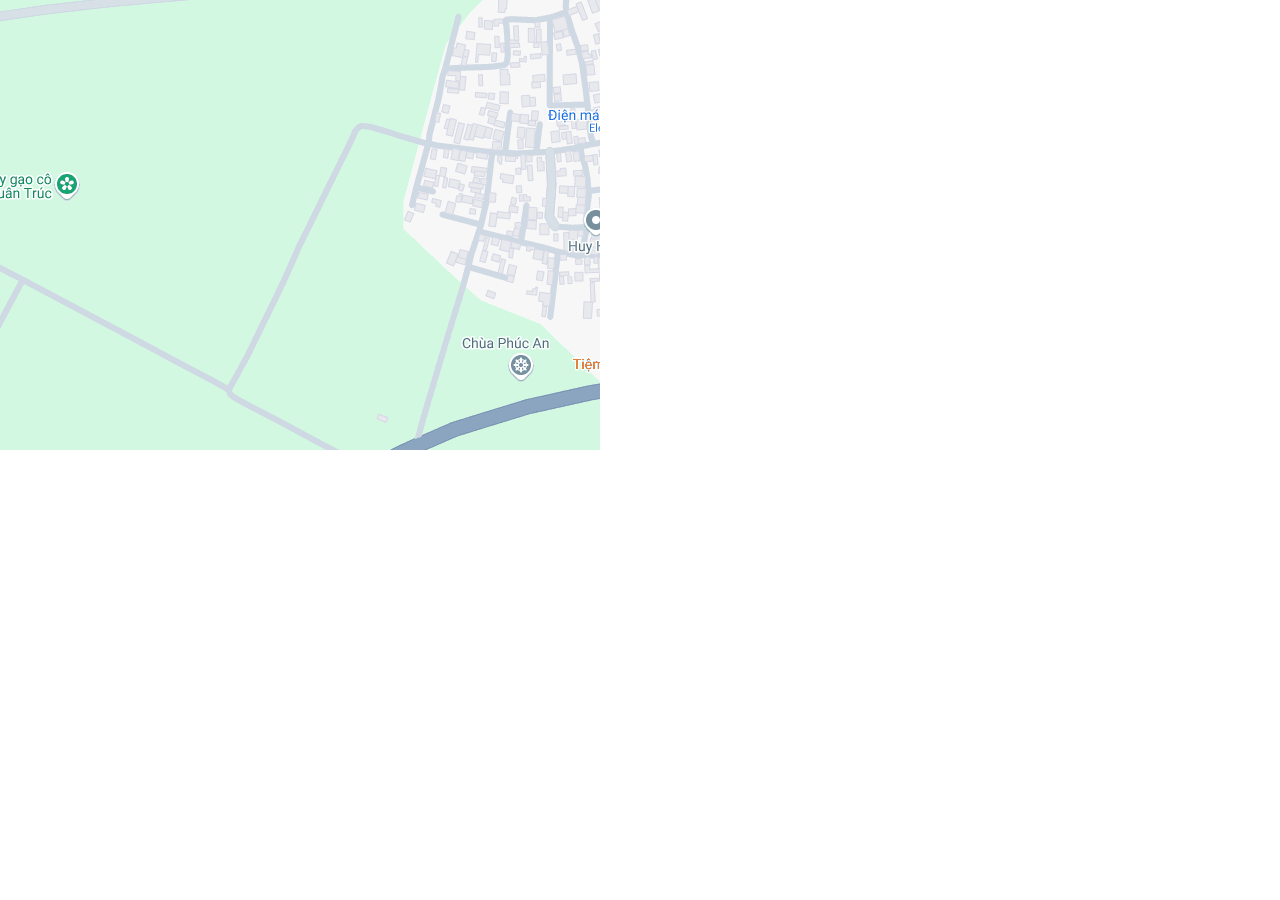
<file: index_1.html>
<!DOCTYPE html><html jstcache="0" data-scrapbook-source="https://www.google.com/maps/embed/v1/place?key=AIzaSyDRvNPGO-lAH1M4097zSlJMKwVH3IeOsYM&amp;q=20%C2%B050%2740.6%22N+106%C2%B004%2724.8%22E&amp;center=20.8446236,106.0709877&amp;zoom=17"><head><meta charset="UTF-8"><style type="text/css">.gm-inset-map{-webkit-box-sizing:border-box;border-radius:3px;border-style:solid;border-width:2px;-webkit-box-shadow:0 2px 6px rgba(0,0,0,.3);box-shadow:0 2px 6px rgba(0,0,0,.3);cursor:pointer;box-sizing:border-box;margin:0;overflow:hidden;padding:0;position:relative}.gm-inset-map:hover{border-width:4px;margin:-2px;width:46px}.gm-inset-dark{background-color:rgb(34,34,34);border-color:rgb(34,34,34)}.gm-inset-light{background-color:white;border-color:white}sentinel{}
</style>
    <style type="text/css">
      html, body, #mapDiv {
        height: 100%;
        margin: 0;
        padding: 0;
      }
    </style>
  <style>.gm-style .icon{background-image:url("");background-size:70px 210px}@media (-webkit-min-device-pixel-ratio:1.2),(min-resolution:1.2dppx),(min-resolution:116dpi){.gm-style .icon{background-image:url("");background-size:70px 210px}}.gm-style .experiment-icon{background-image:url("");background-size:109px 276px}@media (-webkit-min-device-pixel-ratio:1.2),(min-resolution:1.2dppx),(min-resolution:116dpi){.gm-style .experiment-icon{background-image:url("");background-size:109px 276px}}.gm-style .place-card div,.gm-style .place-card a,.gm-style .default-card div,.gm-style .default-card a{color:#5b5b5b;font-family:Roboto,Arial;font-size:12px;-moz-user-select:text;-webkit-user-select:text;-ms-user-select:text;user-select:text}.gm-style .place-card,.gm-style .default-card,.gm-style .directions-card{cursor:default}.gm-style .place-card-large{padding:9px 4px 9px 11px}.gm-style .place-card-medium{width:auto;padding:9px 11px 9px 11px}.gm-style .default-card{padding:5px 14px 5px 14px}.gm-style .place-card a:link,.gm-style .default-card a:link,.gm-style .directions-card a:link{text-decoration:none;color:#1a73e8}.gm-style .place-card a:visited,.gm-style .default-card a:visited,.gm-style .directions-card a:visited{color:#1a73e8}.gm-style .place-card a:hover,.gm-style .default-card a:hover,.gm-style .directions-card a:hover{text-decoration:underline}.gm-style .place-desc-large{width:200px;display:inline-block}.gm-style .place-desc-medium{display:inline-block}.gm-style .place-card .place-name{overflow:hidden;white-space:nowrap;text-overflow:ellipsis;font-weight:500;font-size:14px;color:black}html[dir="rtl"] .gm-style .place-name{padding-right:5px}.gm-style .place-card .address{margin-top:6px}.gm-style .tooltip-anchor{width:100%;position:relative;float:right;z-index:1}.gm-style .navigate .tooltip-anchor{width:50%;display:none}.gm-style .navigate:hover .tooltip-anchor{display:inline}.gm-style .tooltip-anchor>.tooltip-tip-inner,.gm-style .tooltip-anchor>.tooltip-tip-outer{width:0;height:0;border-left:8px solid transparent;border-right:8px solid transparent;background-color:transparent;position:absolute;left:-8px}.gm-style .tooltip-anchor>.tooltip-tip-outer{border-bottom:8px solid #cbcbcb}.gm-style .tooltip-anchor>.tooltip-tip-inner{border-bottom:8px solid white;z-index:1;top:1px}.gm-style .tooltip-content{position:absolute;top:8px;left:-70px;line-height:137%;padding:10px 12px 10px 13px;width:210px;margin:0;border:1px solid #cbcbcb;border:1px solid rgba(0,0,0,0.2);border-radius:2px;box-shadow:0 2px 4px rgba(0,0,0,0.2);background-color:white}html[dir="rtl"] .gm-style .tooltip-content{left:-10px}.gm-style .navigate{display:inline-block;vertical-align:top;height:43px;padding:0 7px}.gm-style .navigate-link{display:block}.gm-style .place-card .navigate-text{margin-top:5px;text-align:center;color:#1a73e8;font-size:12px;max-width:100px;overflow:hidden;white-space:nowrap;text-overflow:ellipsis}.gm-style .place-card .hidden{margin:0;padding:0;height:0;overflow:hidden}.gm-style .navigate-icon{width:22px;height:22px;overflow:hidden;margin:0 auto}.gm-style .navigate-icon{border:0}.gm-style .navigate-separator{display:inline-block;width:1px;height:43px;vertical-align:top;background:-webkit-linear-gradient(top,#fbfbfb,#e2e2e2,#fbfbfb);background:-moz-linear-gradient(top,#fbfbfb,#e2e2e2,#fbfbfb);background:-ms-linear-gradient(top,#fbfbfb,#e2e2e2,#fbfbfb);background:-linear-gradient(top,#fbfbfb,#e2e2e2,#fbfbfb)}.gm-style .review-box{padding-top:5px}.gm-style .place-card .review-box-link{padding-left:8px}.gm-style .place-card .review-number{display:inline-block;color:#5b5b5b;font-weight:500;font-size:14px}.gm-style .review-box .rating-stars{display:inline-block}.gm-style .rating-star{display:inline-block;width:11px;height:11px;overflow:hidden}.gm-style .directions-card{color:#5b5b5b;font-family:Roboto,Arial;background-color:white;-moz-user-select:text;-webkit-user-select:text;-ms-user-select:text;user-select:text}.gm-style .directions-card-medium-large{height:61px;padding:10px 11px}.gm-style .directions-info{padding-left:25px}.gm-style .directions-waypoint{height:20px}.gm-style .directions-address{font-weight:400;font-size:13px;overflow:hidden;white-space:nowrap;text-overflow:ellipsis;color:black}.gm-style .directions-icon{float:left;vertical-align:top;position:relative;top:-1px;height:50px;width:20px}.gm-style .directions-icon div{width:15px;height:45px;overflow:hidden}.gm-style .directions-separator{position:relative;height:1px;margin-top:3px;margin-bottom:4px;background-color:#ccc}.gm-style .navigate-icon{background-position:0 0}.gm-style .navigate:hover .navigate-icon{background-position:48px 0}.gm-style .rating-full-star{background-position:48px 165px}.gm-style .rating-half-star{background-position:35px 165px}html[dir="rtl"] .gm-style .rating-half-star{background-position:10px 165px}.gm-style .rating-empty-star{background-position:23px 165px}.gm-style .directions-icon{background-position:0 144px}.gm-style .info{height:30px;width:30px;background-position:19px 36px}.gm-style .bottom-actions{padding-top:10px}.gm-style .bottom-actions .google-maps-link{display:inline-block}.saved-from-source-link{margin-top:5px;max-width:331px;overflow:hidden;text-overflow:ellipsis;white-space:nowrap}</style><link rel="shortcut icon" href="favicon.ico"><script data-scrapbook-elem="custom-elements-loader">(function (names) { if (!customElements) { return; } for (const name of names) { customElements.define(name, class CustomElement extends HTMLElement {}); } })(["ddict-div"])</script></head>
  <body jstcache="0" style="overflow: hidden;">
    <div id="mapDiv" dir=""><div style="height: 100%; width: 100%;"><div style="overflow: hidden; width: 600px; height: 450px;"><img alt="" src="StaticMapService.GetMapImage-1.png" style="width: 600px; height: 450px;"></div></div></div>
      
    
    
    
  

<script data-scrapbook-elem="basic-loader">(function () { var k1 = "data-scrapbook-shadowdom", k2 = "data-scrapbook-canvas", k3 = "data-scrapbook-input-indeterminate", k4 = "data-scrapbook-input-checked", k5 = "data-scrapbook-option-selected", k6 = "data-scrapbook-input-value", k7 = "data-scrapbook-textarea-value", k8 = "data-scrapbook-adoptedstylesheets", k9 = /^data-scrapbook-adoptedstylesheet-(\d+)$/, k10 = "data-scrapbook-shadowdom-mode", k11 = "data-scrapbook-shadowdom-clonable", k12 = "data-scrapbook-shadowdom-delegates-focus", k13 = "data-scrapbook-shadowdom-serializable", k14 = "data-scrapbook-shadowdom-slot-assignment", k15 = "data-scrapbook-slot-assigned", k16 = "data-scrapbook-slot-index", k17 = /^scrapbook-slot-index=(\d+)$/; k18 = '/scrapbook-slot-index'; d = document, r = d.documentElement, $s = !!r.attachShadow, $as = !!d.adoptedStyleSheets, $c = !!window.HTMLCanvasElement, $sa = !!d.createElement('slot').assign, sle = [], sls = [], slt = function (r) { if ($sa) { var E = r.childNodes, i, e, s, m; for (i = 0; i < E.length; i++) { e = E[i]; if (e.nodeType === 8) { s = e.nodeValue; if (m = s.match(k17)) { s = e.nextSibling; if (s.nodeType === 3) { sls[m[1]] = s; } r.removeChild(e); i--; } else if (s === k18) { r.removeChild(e); i--; } } } } }, sl = function () { var i = sle.length, j, d, e; while (i--) { d = sle[i]; e = d.elem; d = d.value.split(','); j = d.length; while (j--) { d[j] = sls[parseInt(d[j], 10)]; } try { e.assign.apply(e, d); } catch (ex) { console.error(ex); } } }, asl = (function (r) { var l = [], E, i, e, m, c, j; if ($as) { E = r.attributes; i = E.length; while (i--) { e = E[i]; if (!(m = e.nodeName.match(k9))) { continue; } c = l[m[1]] = new CSSStyleSheet(); r.removeAttribute(m[0]); m = e.nodeValue.split('\n\n'); j = m.length; while (j--) { try { m[j] && c.insertRule(m[j]); } catch (ex) { console.error(ex); } } } } return l; })(r), as = function (d, e) { var l, i, I; if ($as && (l = e.getAttribute(k8)) !== null) { l = l.split(','); for (i = 0, I = l.length; i < I; i++) { d.adoptedStyleSheets.push(asl[l[i]]); } e.removeAttribute(k8); } }, fn = function (r) { var E = r.querySelectorAll ? r.querySelectorAll("*") : r.getElementsByTagName("*"), i = E.length, e, d, s, m; while (i--) { e = E[i]; s = e.shadowRoot; if ($s && (d = e.getAttribute(k1))) { if (!s) { try { s = e.attachShadow({ mode: (m = e.getAttribute(k10)) !== null ? m : 'open', clonable: e.hasAttribute(k11), delegatesFocus: e.hasAttribute(k12), serializable: e.hasAttribute(k13), slotAssignment: (m = e.getAttribute(k14)) !== null ? m : void(0), }); s.innerHTML = d; } catch (ex) { console.error(ex); } } e.removeAttribute(k1); e.removeAttribute(k10); e.removeAttribute(k11); e.removeAttribute(k12); e.removeAttribute(k13); e.removeAttribute(k14); } if ($c && (d = e.getAttribute(k2)) !== null) { (function () { var c = e, g = new Image(); g.onload = function () { c.getContext('2d').drawImage(g, 0, 0); }; g.src = d; })(); e.removeAttribute(k2); } if ((d = e.getAttribute(k3)) !== null) { e.indeterminate = true; e.removeAttribute(k3); } if ((d = e.getAttribute(k4)) !== null) { e.checked = d === 'true'; e.removeAttribute(k4); } if ((d = e.getAttribute(k5)) !== null) { e.selected = d === 'true'; e.removeAttribute(k5); } if ((d = e.getAttribute(k6)) !== null) { e.value = d; e.removeAttribute(k6); } if ((d = e.getAttribute(k7)) !== null) { e.value = d; e.removeAttribute(k7); } if ($sa && (d = e.getAttribute(k15)) !== null) { sle.push({elem: e, value: d}); e.removeAttribute(k15); } if ($sa && (d = e.getAttribute(k16)) !== null) { sls[d] = e; e.removeAttribute(k16); } if (s) { slt(e); as(s, e); fn(s); } } }; as(d, r); fn(d); sl(); })()</script></body><ddict-div style="visibility: visible !important;" data-scrapbook-shadowdom="<style>*,:before,:after{box-sizing:border-box;border-width:0;border-style:solid;border-color:#e5e7eb}:before,:after{--tw-content: &quot;&quot;}html,:host{line-height:1.5;-webkit-text-size-adjust:100%;-moz-tab-size:4;-o-tab-size:4;tab-size:4;font-family:ui-sans-serif,system-ui,sans-serif,&quot;Apple Color Emoji&quot;,&quot;Segoe UI Emoji&quot;,Segoe UI Symbol,&quot;Noto Color Emoji&quot;;font-feature-settings:normal;font-variation-settings:normal;-webkit-tap-highlight-color:transparent}body{margin:0;line-height:inherit}hr{height:0;color:inherit;border-top-width:1px}abbr:where([title]){-webkit-text-decoration:underline dotted;text-decoration:underline dotted}h1,h2,h3,h4,h5,h6{font-size:inherit;font-weight:inherit}a{color:inherit;text-decoration:inherit}b,strong{font-weight:bolder}code,kbd,samp,pre{font-family:ui-monospace,SFMono-Regular,Menlo,Monaco,Consolas,Liberation Mono,Courier New,monospace;font-feature-settings:normal;font-variation-settings:normal;font-size:1em}small{font-size:80%}sub,sup{font-size:75%;line-height:0;position:relative;vertical-align:baseline}sub{bottom:-.25em}sup{top:-.5em}table{text-indent:0;border-color:inherit;border-collapse:collapse}button,input,optgroup,select,textarea{font-family:inherit;font-feature-settings:inherit;font-variation-settings:inherit;font-size:100%;font-weight:inherit;line-height:inherit;letter-spacing:inherit;color:inherit;margin:0;padding:0}button,select{text-transform:none}button,input:where([type=button]),input:where([type=reset]),input:where([type=submit]){-webkit-appearance:button;background-color:transparent;background-image:none}:-moz-focusring{outline:auto}:-moz-ui-invalid{box-shadow:none}progress{vertical-align:baseline}::-webkit-inner-spin-button,::-webkit-outer-spin-button{height:auto}[type=search]{-webkit-appearance:textfield;outline-offset:-2px}::-webkit-search-decoration{-webkit-appearance:none}::-webkit-file-upload-button{-webkit-appearance:button;font:inherit}summary{display:list-item}blockquote,dl,dd,h1,h2,h3,h4,h5,h6,hr,figure,p,pre{margin:0}fieldset{margin:0;padding:0}legend{padding:0}ol,ul,menu{list-style:none;margin:0;padding:0}dialog{padding:0}textarea{resize:vertical}input::-moz-placeholder,textarea::-moz-placeholder{opacity:1;color:#9ca3af}input::placeholder,textarea::placeholder{opacity:1;color:#9ca3af}button,[role=button]{cursor:pointer}:disabled{cursor:default}img,svg,video,canvas,audio,iframe,embed,object{display:block;vertical-align:middle}img,video{max-width:100%;height:auto}[hidden]{display:none}:root,[data-theme]{background-color:var(--fallback-b1,oklch(var(--b1)/1));color:var(--fallback-bc,oklch(var(--bc)/1))}@supports not (color: oklch(0% 0 0)){:root{color-scheme:light;--fallback-p: #491eff;--fallback-pc: #d4dbff;--fallback-s: #ff41c7;--fallback-sc: #fff9fc;--fallback-a: #00cfbd;--fallback-ac: #00100d;--fallback-n: #2b3440;--fallback-nc: #d7dde4;--fallback-b1: #ffffff;--fallback-b2: #e5e6e6;--fallback-b3: #e5e6e6;--fallback-bc: #1f2937;--fallback-in: #00b3f0;--fallback-inc: #000000;--fallback-su: #00ca92;--fallback-suc: #000000;--fallback-wa: #ffc22d;--fallback-wac: #000000;--fallback-er: #ff6f70;--fallback-erc: #000000}@media (prefers-color-scheme: dark){:root{color-scheme:dark;--fallback-p: #7582ff;--fallback-pc: #050617;--fallback-s: #ff71cf;--fallback-sc: #190211;--fallback-a: #00c7b5;--fallback-ac: #000e0c;--fallback-n: #2a323c;--fallback-nc: #a6adbb;--fallback-b1: #1d232a;--fallback-b2: #191e24;--fallback-b3: #15191e;--fallback-bc: #a6adbb;--fallback-in: #00b3f0;--fallback-inc: #000000;--fallback-su: #00ca92;--fallback-suc: #000000;--fallback-wa: #ffc22d;--fallback-wac: #000000;--fallback-er: #ff6f70;--fallback-erc: #000000}}}html{-webkit-tap-highlight-color:transparent}*{scrollbar-color:color-mix(in oklch,currentColor 35%,transparent) transparent}*:hover{scrollbar-color:color-mix(in oklch,currentColor 60%,transparent) transparent}:root{color-scheme:light;--in: 72.06% .191 231.6;--su: 64.8% .15 160;--wa: 84.71% .199 83.87;--er: 71.76% .221 22.18;--pc: 89.824% .06192 275.75;--ac: 15.352% .0368 183.61;--inc: 0% 0 0;--suc: 0% 0 0;--wac: 0% 0 0;--erc: 0% 0 0;--rounded-box: 1rem;--rounded-btn: .5rem;--rounded-badge: 1.9rem;--animation-btn: .25s;--animation-input: .2s;--btn-focus-scale: .95;--border-btn: 1px;--tab-border: 1px;--tab-radius: .5rem;--p: 49.12% .3096 275.75;--s: 69.71% .329 342.55;--sc: 98.71% .0106 342.55;--a: 76.76% .184 183.61;--n: 32.1785% .02476 255.701624;--nc: 89.4994% .011585 252.096176;--b1: 100% 0 0;--b2: 96.1151% 0 0;--b3: 92.4169% .00108 197.137559;--bc: 27.8078% .029596 256.847952}@media (prefers-color-scheme: dark){:root{color-scheme:dark;--in: 72.06% .191 231.6;--su: 64.8% .15 160;--wa: 84.71% .199 83.87;--er: 71.76% .221 22.18;--pc: 13.138% .0392 275.75;--sc: 14.96% .052 342.55;--ac: 14.902% .0334 183.61;--inc: 0% 0 0;--suc: 0% 0 0;--wac: 0% 0 0;--erc: 0% 0 0;--rounded-box: 1rem;--rounded-btn: .5rem;--rounded-badge: 1.9rem;--animation-btn: .25s;--animation-input: .2s;--btn-focus-scale: .95;--border-btn: 1px;--tab-border: 1px;--tab-radius: .5rem;--p: 65.69% .196 275.75;--s: 74.8% .26 342.55;--a: 74.51% .167 183.61;--n: 31.3815% .021108 254.139175;--nc: 74.6477% .0216 264.435964;--b1: 25.3267% .015896 252.417568;--b2: 23.2607% .013807 253.100675;--b3: 21.1484% .01165 254.087939;--bc: 74.6477% .0216 264.435964}}[data-theme=light]{color-scheme:light;--in: 72.06% .191 231.6;--su: 64.8% .15 160;--wa: 84.71% .199 83.87;--er: 71.76% .221 22.18;--pc: 89.824% .06192 275.75;--ac: 15.352% .0368 183.61;--inc: 0% 0 0;--suc: 0% 0 0;--wac: 0% 0 0;--erc: 0% 0 0;--rounded-box: 1rem;--rounded-btn: .5rem;--rounded-badge: 1.9rem;--animation-btn: .25s;--animation-input: .2s;--btn-focus-scale: .95;--border-btn: 1px;--tab-border: 1px;--tab-radius: .5rem;--p: 49.12% .3096 275.75;--s: 69.71% .329 342.55;--sc: 98.71% .0106 342.55;--a: 76.76% .184 183.61;--n: 32.1785% .02476 255.701624;--nc: 89.4994% .011585 252.096176;--b1: 100% 0 0;--b2: 96.1151% 0 0;--b3: 92.4169% .00108 197.137559;--bc: 27.8078% .029596 256.847952}[data-theme=dark]{color-scheme:dark;--in: 72.06% .191 231.6;--su: 64.8% .15 160;--wa: 84.71% .199 83.87;--er: 71.76% .221 22.18;--pc: 13.138% .0392 275.75;--sc: 14.96% .052 342.55;--ac: 14.902% .0334 183.61;--inc: 0% 0 0;--suc: 0% 0 0;--wac: 0% 0 0;--erc: 0% 0 0;--rounded-box: 1rem;--rounded-btn: .5rem;--rounded-badge: 1.9rem;--animation-btn: .25s;--animation-input: .2s;--btn-focus-scale: .95;--border-btn: 1px;--tab-border: 1px;--tab-radius: .5rem;--p: 65.69% .196 275.75;--s: 74.8% .26 342.55;--a: 74.51% .167 183.61;--n: 31.3815% .021108 254.139175;--nc: 74.6477% .0216 264.435964;--b1: 25.3267% .015896 252.417568;--b2: 23.2607% .013807 253.100675;--b3: 21.1484% .01165 254.087939;--bc: 74.6477% .0216 264.435964}*,:before,:after{--tw-border-spacing-x: 0;--tw-border-spacing-y: 0;--tw-translate-x: 0;--tw-translate-y: 0;--tw-rotate: 0;--tw-skew-x: 0;--tw-skew-y: 0;--tw-scale-x: 1;--tw-scale-y: 1;--tw-pan-x: ;--tw-pan-y: ;--tw-pinch-zoom: ;--tw-scroll-snap-strictness: proximity;--tw-gradient-from-position: ;--tw-gradient-via-position: ;--tw-gradient-to-position: ;--tw-ordinal: ;--tw-slashed-zero: ;--tw-numeric-figure: ;--tw-numeric-spacing: ;--tw-numeric-fraction: ;--tw-ring-inset: ;--tw-ring-offset-width: 0px;--tw-ring-offset-color: #fff;--tw-ring-color: rgb(59 130 246 / .5);--tw-ring-offset-shadow: 0 0 #0000;--tw-ring-shadow: 0 0 #0000;--tw-shadow: 0 0 #0000;--tw-shadow-colored: 0 0 #0000;--tw-blur: ;--tw-brightness: ;--tw-contrast: ;--tw-grayscale: ;--tw-hue-rotate: ;--tw-invert: ;--tw-saturate: ;--tw-sepia: ;--tw-drop-shadow: ;--tw-backdrop-blur: ;--tw-backdrop-brightness: ;--tw-backdrop-contrast: ;--tw-backdrop-grayscale: ;--tw-backdrop-hue-rotate: ;--tw-backdrop-invert: ;--tw-backdrop-opacity: ;--tw-backdrop-saturate: ;--tw-backdrop-sepia: ;--tw-contain-size: ;--tw-contain-layout: ;--tw-contain-paint: ;--tw-contain-style: }::backdrop{--tw-border-spacing-x: 0;--tw-border-spacing-y: 0;--tw-translate-x: 0;--tw-translate-y: 0;--tw-rotate: 0;--tw-skew-x: 0;--tw-skew-y: 0;--tw-scale-x: 1;--tw-scale-y: 1;--tw-pan-x: ;--tw-pan-y: ;--tw-pinch-zoom: ;--tw-scroll-snap-strictness: proximity;--tw-gradient-from-position: ;--tw-gradient-via-position: ;--tw-gradient-to-position: ;--tw-ordinal: ;--tw-slashed-zero: ;--tw-numeric-figure: ;--tw-numeric-spacing: ;--tw-numeric-fraction: ;--tw-ring-inset: ;--tw-ring-offset-width: 0px;--tw-ring-offset-color: #fff;--tw-ring-color: rgb(59 130 246 / .5);--tw-ring-offset-shadow: 0 0 #0000;--tw-ring-shadow: 0 0 #0000;--tw-shadow: 0 0 #0000;--tw-shadow-colored: 0 0 #0000;--tw-blur: ;--tw-brightness: ;--tw-contrast: ;--tw-grayscale: ;--tw-hue-rotate: ;--tw-invert: ;--tw-saturate: ;--tw-sepia: ;--tw-drop-shadow: ;--tw-backdrop-blur: ;--tw-backdrop-brightness: ;--tw-backdrop-contrast: ;--tw-backdrop-grayscale: ;--tw-backdrop-hue-rotate: ;--tw-backdrop-invert: ;--tw-backdrop-opacity: ;--tw-backdrop-saturate: ;--tw-backdrop-sepia: ;--tw-contain-size: ;--tw-contain-layout: ;--tw-contain-paint: ;--tw-contain-style: }.avatar.placeholder>div{display:flex;align-items:center;justify-content:center}@media (hover:hover){.link-hover:hover{text-decoration-line:underline}.label a:hover{--tw-text-opacity: 1;color:var(--fallback-bc,oklch(var(--bc)/var(--tw-text-opacity)))}}.btn{display:inline-flex;height:3rem;min-height:3rem;flex-shrink:0;cursor:pointer;-webkit-user-select:none;-moz-user-select:none;user-select:none;flex-wrap:wrap;align-items:center;justify-content:center;border-radius:var(--rounded-btn, .5rem);border-color:transparent;border-color:oklch(var(--btn-color, var(--b2)) / var(--tw-border-opacity));padding-left:1rem;padding-right:1rem;text-align:center;font-size:.875rem;line-height:1em;gap:.5rem;font-weight:600;text-decoration-line:none;transition-duration:.2s;transition-timing-function:cubic-bezier(0,0,.2,1);border-width:var(--border-btn, 1px);transition-property:color,background-color,border-color,opacity,box-shadow,transform;--tw-text-opacity: 1;color:var(--fallback-bc,oklch(var(--bc)/var(--tw-text-opacity)));--tw-shadow: 0 1px 2px 0 rgb(0 0 0 / .05);--tw-shadow-colored: 0 1px 2px 0 var(--tw-shadow-color);box-shadow:var(--tw-ring-offset-shadow, 0 0 #0000),var(--tw-ring-shadow, 0 0 #0000),var(--tw-shadow);outline-color:var(--fallback-bc,oklch(var(--bc)/1));background-color:oklch(var(--btn-color, var(--b2)) / var(--tw-bg-opacity));--tw-bg-opacity: 1;--tw-border-opacity: 1}.btn-disabled,.btn[disabled],.btn:disabled{pointer-events:none}.btn-circle{height:3rem;width:3rem;border-radius:9999px;padding:0}:where(.btn:is(input[type=checkbox])),:where(.btn:is(input[type=radio])){width:auto;-webkit-appearance:none;-moz-appearance:none;appearance:none}.btn:is(input[type=checkbox]):after,.btn:is(input[type=radio]):after{--tw-content: attr(aria-label);content:var(--tw-content)}.card{position:relative;display:flex;flex-direction:column;border-radius:var(--rounded-box, 1rem)}.card:focus{outline:2px solid transparent;outline-offset:2px}.card-body{display:flex;flex:1 1 auto;flex-direction:column;padding:var(--padding-card, 2rem);gap:.5rem}.card-body :where(p){flex-grow:1}.card figure{display:flex;align-items:center;justify-content:center}.card.image-full{display:grid}.card.image-full:before{position:relative;content:&quot;&quot;;z-index:10;border-radius:var(--rounded-box, 1rem);--tw-bg-opacity: 1;background-color:var(--fallback-n,oklch(var(--n)/var(--tw-bg-opacity)));opacity:.75}.card.image-full:before,.card.image-full>*{grid-column-start:1;grid-row-start:1}.card.image-full>figure img{height:100%;-o-object-fit:cover;object-fit:cover}.card.image-full>.card-body{position:relative;z-index:20;--tw-text-opacity: 1;color:var(--fallback-nc,oklch(var(--nc)/var(--tw-text-opacity)))}@media (hover: hover){.btn:hover{--tw-border-opacity: 1;border-color:var(--fallback-b3,oklch(var(--b3)/var(--tw-border-opacity)));--tw-bg-opacity: 1;background-color:var(--fallback-b3,oklch(var(--b3)/var(--tw-bg-opacity)))}@supports (color: color-mix(in oklab,black,black)){.btn:hover{background-color:color-mix(in oklab,oklch(var(--btn-color, var(--b2)) / var(--tw-bg-opacity, 1)) 90%,black);border-color:color-mix(in oklab,oklch(var(--btn-color, var(--b2)) / var(--tw-border-opacity, 1)) 90%,black)}}@supports not (color: oklch(0% 0 0)){.btn:hover{background-color:var(--btn-color, var(--fallback-b2));border-color:var(--btn-color, var(--fallback-b2))}}.btn.glass:hover{--glass-opacity: 25%;--glass-border-opacity: 15%}.btn-ghost:hover{border-color:transparent}@supports (color: oklch(0% 0 0)){.btn-ghost:hover{background-color:var(--fallback-bc,oklch(var(--bc)/.2))}}.btn-outline.btn-primary:hover{--tw-text-opacity: 1;color:var(--fallback-pc,oklch(var(--pc)/var(--tw-text-opacity)))}@supports (color: color-mix(in oklab,black,black)){.btn-outline.btn-primary:hover{background-color:color-mix(in oklab,var(--fallback-p,oklch(var(--p)/1)) 90%,black);border-color:color-mix(in oklab,var(--fallback-p,oklch(var(--p)/1)) 90%,black)}}.btn-disabled:hover,.btn[disabled]:hover,.btn:disabled:hover{--tw-border-opacity: 0;background-color:var(--fallback-n,oklch(var(--n)/var(--tw-bg-opacity)));--tw-bg-opacity: .2;color:var(--fallback-bc,oklch(var(--bc)/var(--tw-text-opacity)));--tw-text-opacity: .2}@supports (color: color-mix(in oklab,black,black)){.btn:is(input[type=checkbox]:checked):hover,.btn:is(input[type=radio]:checked):hover{background-color:color-mix(in oklab,var(--fallback-p,oklch(var(--p)/1)) 90%,black);border-color:color-mix(in oklab,var(--fallback-p,oklch(var(--p)/1)) 90%,black)}}}.form-control{display:flex;flex-direction:column}.label{display:flex;-webkit-user-select:none;-moz-user-select:none;user-select:none;align-items:center;justify-content:space-between;padding:.5rem .25rem}.hero{display:grid;width:100%;place-items:center;background-size:cover;background-position:center}.hero>*{grid-column-start:1;grid-row-start:1}.hero-content{z-index:0;display:flex;align-items:center;justify-content:center;max-width:80rem;gap:1rem;padding:1rem}.input{flex-shrink:1;-webkit-appearance:none;-moz-appearance:none;appearance:none;height:3rem;padding-left:1rem;padding-right:1rem;font-size:1rem;line-height:2;line-height:1.5rem;border-radius:var(--rounded-btn, .5rem);border-width:1px;border-color:transparent;--tw-bg-opacity: 1;background-color:var(--fallback-b1,oklch(var(--b1)/var(--tw-bg-opacity)))}.input[type=number]::-webkit-inner-spin-button,.input-md[type=number]::-webkit-inner-spin-button{margin-top:-1rem;margin-bottom:-1rem;margin-inline-end:-1rem}.join{display:inline-flex;align-items:stretch;border-radius:var(--rounded-btn, .5rem)}.join :where(.join-item){border-start-end-radius:0;border-end-end-radius:0;border-end-start-radius:0;border-start-start-radius:0}.join .join-item:not(:first-child):not(:last-child),.join *:not(:first-child):not(:last-child) .join-item{border-start-end-radius:0;border-end-end-radius:0;border-end-start-radius:0;border-start-start-radius:0}.join .join-item:first-child:not(:last-child),.join *:first-child:not(:last-child) .join-item{border-start-end-radius:0;border-end-end-radius:0}.join .dropdown .join-item:first-child:not(:last-child),.join *:first-child:not(:last-child) .dropdown .join-item{border-start-end-radius:inherit;border-end-end-radius:inherit}.join :where(.join-item:first-child:not(:last-child)),.join :where(*:first-child:not(:last-child) .join-item){border-end-start-radius:inherit;border-start-start-radius:inherit}.join .join-item:last-child:not(:first-child),.join *:last-child:not(:first-child) .join-item{border-end-start-radius:0;border-start-start-radius:0}.join :where(.join-item:last-child:not(:first-child)),.join :where(*:last-child:not(:first-child) .join-item){border-start-end-radius:inherit;border-end-end-radius:inherit}@supports not selector(:has(*)){:where(.join *){border-radius:inherit}}@supports selector(:has(*)){:where(.join *:has(.join-item)){border-radius:inherit}}.link{cursor:pointer;text-decoration-line:underline}.link-hover{text-decoration-line:none}.mask{-webkit-mask-size:contain;mask-size:contain;-webkit-mask-repeat:no-repeat;mask-repeat:no-repeat;-webkit-mask-position:center;mask-position:center}.textarea{min-height:3rem;flex-shrink:1;padding:.5rem 1rem;font-size:.875rem;line-height:1.25rem;line-height:2;border-radius:var(--rounded-btn, .5rem);border-width:1px;border-color:transparent;--tw-bg-opacity: 1;background-color:var(--fallback-b1,oklch(var(--b1)/var(--tw-bg-opacity)))}.toggle{flex-shrink:0;--tglbg: var(--fallback-b1,oklch(var(--b1)/1));--handleoffset: 1.5rem;--handleoffsetcalculator: calc(var(--handleoffset) * -1);--togglehandleborder: 0 0;height:1.5rem;width:3rem;cursor:pointer;-webkit-appearance:none;-moz-appearance:none;appearance:none;border-radius:var(--rounded-badge, 1.9rem);border-width:1px;border-color:currentColor;background-color:currentColor;color:var(--fallback-bc,oklch(var(--bc)/.5));transition:background,box-shadow var(--animation-input, .2s) ease-out;box-shadow:var(--handleoffsetcalculator) 0 0 2px var(--tglbg) inset,0 0 0 2px var(--tglbg) inset,var(--togglehandleborder)}.btm-nav>* .label{font-size:1rem;line-height:1.5rem}@media (prefers-reduced-motion: no-preference){.btn{animation:button-pop var(--animation-btn, .25s) ease-out}}.btn:active:hover,.btn:active:focus{animation:button-pop 0s ease-out;transform:scale(var(--btn-focus-scale, .97))}@supports not (color: oklch(0% 0 0)){.btn{background-color:var(--btn-color, var(--fallback-b2));border-color:var(--btn-color, var(--fallback-b2))}.btn-primary{--btn-color: var(--fallback-p)}}@supports (color: color-mix(in oklab,black,black)){.btn-outline.btn-primary.btn-active{background-color:color-mix(in oklab,var(--fallback-p,oklch(var(--p)/1)) 90%,black);border-color:color-mix(in oklab,var(--fallback-p,oklch(var(--p)/1)) 90%,black)}}.btn:focus-visible{outline-style:solid;outline-width:2px;outline-offset:2px}.btn-primary{--tw-text-opacity: 1;color:var(--fallback-pc,oklch(var(--pc)/var(--tw-text-opacity)));outline-color:var(--fallback-p,oklch(var(--p)/1))}@supports (color: oklch(0% 0 0)){.btn-primary{--btn-color: var(--p)}}.btn.glass{--tw-shadow: 0 0 #0000;--tw-shadow-colored: 0 0 #0000;box-shadow:var(--tw-ring-offset-shadow, 0 0 #0000),var(--tw-ring-shadow, 0 0 #0000),var(--tw-shadow);outline-color:currentColor}.btn.glass.btn-active{--glass-opacity: 25%;--glass-border-opacity: 15%}.btn-ghost{border-width:1px;border-color:transparent;background-color:transparent;color:currentColor;--tw-shadow: 0 0 #0000;--tw-shadow-colored: 0 0 #0000;box-shadow:var(--tw-ring-offset-shadow, 0 0 #0000),var(--tw-ring-shadow, 0 0 #0000),var(--tw-shadow);outline-color:currentColor}.btn-ghost.btn-active{border-color:transparent;background-color:var(--fallback-bc,oklch(var(--bc)/.2))}.btn-outline.btn-primary{--tw-text-opacity: 1;color:var(--fallback-p,oklch(var(--p)/var(--tw-text-opacity)))}.btn-outline.btn-primary.btn-active{--tw-text-opacity: 1;color:var(--fallback-pc,oklch(var(--pc)/var(--tw-text-opacity)))}.btn.btn-disabled,.btn[disabled],.btn:disabled{--tw-border-opacity: 0;background-color:var(--fallback-n,oklch(var(--n)/var(--tw-bg-opacity)));--tw-bg-opacity: .2;color:var(--fallback-bc,oklch(var(--bc)/var(--tw-text-opacity)));--tw-text-opacity: .2}.btn:is(input[type=checkbox]:checked),.btn:is(input[type=radio]:checked){--tw-border-opacity: 1;border-color:var(--fallback-p,oklch(var(--p)/var(--tw-border-opacity)));--tw-bg-opacity: 1;background-color:var(--fallback-p,oklch(var(--p)/var(--tw-bg-opacity)));--tw-text-opacity: 1;color:var(--fallback-pc,oklch(var(--pc)/var(--tw-text-opacity)))}.btn:is(input[type=checkbox]:checked):focus-visible,.btn:is(input[type=radio]:checked):focus-visible{outline-color:var(--fallback-p,oklch(var(--p)/1))}@keyframes button-pop{0%{transform:scale(var(--btn-focus-scale, .98))}40%{transform:scale(1.02)}to{transform:scale(1)}}.card :where(figure:first-child){overflow:hidden;border-start-start-radius:inherit;border-start-end-radius:inherit;border-end-start-radius:unset;border-end-end-radius:unset}.card :where(figure:last-child){overflow:hidden;border-start-start-radius:unset;border-start-end-radius:unset;border-end-start-radius:inherit;border-end-end-radius:inherit}.card:focus-visible{outline:2px solid currentColor;outline-offset:2px}.card.bordered{border-width:1px;--tw-border-opacity: 1;border-color:var(--fallback-b2,oklch(var(--b2)/var(--tw-border-opacity)))}.card.compact .card-body{padding:1rem;font-size:.875rem;line-height:1.25rem}.card.image-full :where(figure){overflow:hidden;border-radius:inherit}@keyframes checkmark{0%{background-position-y:5px}50%{background-position-y:-2px}to{background-position-y:0}}.label-text{font-size:.875rem;line-height:1.25rem;--tw-text-opacity: 1;color:var(--fallback-bc,oklch(var(--bc)/var(--tw-text-opacity)))}.label-text-alt{font-size:.75rem;line-height:1rem;--tw-text-opacity: 1;color:var(--fallback-bc,oklch(var(--bc)/var(--tw-text-opacity)))}.input input{--tw-bg-opacity: 1;background-color:var(--fallback-p,oklch(var(--p)/var(--tw-bg-opacity)));background-color:transparent}.input input:focus{outline:2px solid transparent;outline-offset:2px}.input[list]::-webkit-calendar-picker-indicator{line-height:1em}.input-bordered{border-color:var(--fallback-bc,oklch(var(--bc)/.2))}.input:focus,.input:focus-within{box-shadow:none;border-color:var(--fallback-bc,oklch(var(--bc)/.2));outline-style:solid;outline-width:2px;outline-offset:2px;outline-color:var(--fallback-bc,oklch(var(--bc)/.2))}.input:has(>input[disabled]),.input-disabled,.input:disabled,.input[disabled]{cursor:not-allowed;--tw-border-opacity: 1;border-color:var(--fallback-b2,oklch(var(--b2)/var(--tw-border-opacity)));--tw-bg-opacity: 1;background-color:var(--fallback-b2,oklch(var(--b2)/var(--tw-bg-opacity)));color:var(--fallback-bc,oklch(var(--bc)/.4))}.input:has(>input[disabled])::-moz-placeholder,.input-disabled::-moz-placeholder,.input:disabled::-moz-placeholder,.input[disabled]::-moz-placeholder{color:var(--fallback-bc,oklch(var(--bc)/var(--tw-placeholder-opacity)));--tw-placeholder-opacity: .2}.input:has(>input[disabled])::placeholder,.input-disabled::placeholder,.input:disabled::placeholder,.input[disabled]::placeholder{color:var(--fallback-bc,oklch(var(--bc)/var(--tw-placeholder-opacity)));--tw-placeholder-opacity: .2}.input:has(>input[disabled])>input[disabled]{cursor:not-allowed}.input::-webkit-date-and-time-value{text-align:inherit}.join>:where(*:not(:first-child)){margin-top:0;margin-bottom:0;margin-inline-start:-1px}.join>:where(*:not(:first-child)):is(.btn){margin-inline-start:calc(var(--border-btn) * -1)}.link:focus{outline:2px solid transparent;outline-offset:2px}.link:focus-visible{outline:2px solid currentColor;outline-offset:2px}.mockup-phone .display{overflow:hidden;border-radius:40px;margin-top:-25px}.mockup-browser .mockup-browser-toolbar .input{position:relative;margin-left:auto;margin-right:auto;display:block;height:1.75rem;width:24rem;overflow:hidden;text-overflow:ellipsis;white-space:nowrap;--tw-bg-opacity: 1;background-color:var(--fallback-b2,oklch(var(--b2)/var(--tw-bg-opacity)));padding-left:2rem;direction:ltr}.mockup-browser .mockup-browser-toolbar .input:before{content:&quot;&quot;;position:absolute;left:.5rem;top:50%;aspect-ratio:1 / 1;height:.75rem;--tw-translate-y: -50%;transform:translate(var(--tw-translate-x),var(--tw-translate-y)) rotate(var(--tw-rotate)) skew(var(--tw-skew-x)) skewY(var(--tw-skew-y)) scaleX(var(--tw-scale-x)) scaleY(var(--tw-scale-y));border-radius:9999px;border-width:2px;border-color:currentColor;opacity:.6}.mockup-browser .mockup-browser-toolbar .input:after{content:&quot;&quot;;position:absolute;left:1.25rem;top:50%;height:.5rem;--tw-translate-y: 25%;--tw-rotate: -45deg;transform:translate(var(--tw-translate-x),var(--tw-translate-y)) rotate(var(--tw-rotate)) skew(var(--tw-skew-x)) skewY(var(--tw-skew-y)) scaleX(var(--tw-scale-x)) scaleY(var(--tw-scale-y));border-radius:9999px;border-width:1px;border-color:currentColor;opacity:.6}@keyframes modal-pop{0%{opacity:0}}@keyframes progress-loading{50%{background-position-x:-115%}}@keyframes radiomark{0%{box-shadow:0 0 0 12px var(--fallback-b1,oklch(var(--b1)/1)) inset,0 0 0 12px var(--fallback-b1,oklch(var(--b1)/1)) inset}50%{box-shadow:0 0 0 3px var(--fallback-b1,oklch(var(--b1)/1)) inset,0 0 0 3px var(--fallback-b1,oklch(var(--b1)/1)) inset}to{box-shadow:0 0 0 4px var(--fallback-b1,oklch(var(--b1)/1)) inset,0 0 0 4px var(--fallback-b1,oklch(var(--b1)/1)) inset}}@keyframes rating-pop{0%{transform:translateY(-.125em)}40%{transform:translateY(-.125em)}to{transform:translateY(0)}}@keyframes skeleton{0%{background-position:150%}to{background-position:-50%}}.textarea:focus{box-shadow:none;border-color:var(--fallback-bc,oklch(var(--bc)/.2));outline-style:solid;outline-width:2px;outline-offset:2px;outline-color:var(--fallback-bc,oklch(var(--bc)/.2))}.textarea-primary{--tw-border-opacity: 1;border-color:var(--fallback-p,oklch(var(--p)/var(--tw-border-opacity)))}.textarea-primary:focus{--tw-border-opacity: 1;border-color:var(--fallback-p,oklch(var(--p)/var(--tw-border-opacity)));outline-color:var(--fallback-p,oklch(var(--p)/1))}.textarea-disabled,.textarea:disabled,.textarea[disabled]{cursor:not-allowed;--tw-border-opacity: 1;border-color:var(--fallback-b2,oklch(var(--b2)/var(--tw-border-opacity)));--tw-bg-opacity: 1;background-color:var(--fallback-b2,oklch(var(--b2)/var(--tw-bg-opacity)));color:var(--fallback-bc,oklch(var(--bc)/.4))}.textarea-disabled::-moz-placeholder,.textarea:disabled::-moz-placeholder,.textarea[disabled]::-moz-placeholder{color:var(--fallback-bc,oklch(var(--bc)/var(--tw-placeholder-opacity)));--tw-placeholder-opacity: .2}.textarea-disabled::placeholder,.textarea:disabled::placeholder,.textarea[disabled]::placeholder{color:var(--fallback-bc,oklch(var(--bc)/var(--tw-placeholder-opacity)));--tw-placeholder-opacity: .2}@keyframes toast-pop{0%{transform:scale(.9);opacity:0}to{transform:scale(1);opacity:1}}[dir=rtl] .toggle{--handleoffsetcalculator: calc(var(--handleoffset) * 1)}.toggle:focus-visible{outline-style:solid;outline-width:2px;outline-offset:2px;outline-color:var(--fallback-bc,oklch(var(--bc)/.2))}.toggle:hover{background-color:currentColor}.toggle:checked,.toggle[aria-checked=true]{background-image:none;--handleoffsetcalculator: var(--handleoffset);--tw-text-opacity: 1;color:var(--fallback-bc,oklch(var(--bc)/var(--tw-text-opacity)))}[dir=rtl] .toggle:checked,[dir=rtl] .toggle[aria-checked=true]{--handleoffsetcalculator: calc(var(--handleoffset) * -1)}.toggle:indeterminate{--tw-text-opacity: 1;color:var(--fallback-bc,oklch(var(--bc)/var(--tw-text-opacity)));box-shadow:calc(var(--handleoffset) / 2) 0 0 2px var(--tglbg) inset,calc(var(--handleoffset) / -2) 0 0 2px var(--tglbg) inset,0 0 0 2px var(--tglbg) inset}[dir=rtl] .toggle:indeterminate{box-shadow:calc(var(--handleoffset) / 2) 0 0 2px var(--tglbg) inset,calc(var(--handleoffset) / -2) 0 0 2px var(--tglbg) inset,0 0 0 2px var(--tglbg) inset}.toggle:disabled{cursor:not-allowed;--tw-border-opacity: 1;border-color:var(--fallback-bc,oklch(var(--bc)/var(--tw-border-opacity)));background-color:transparent;opacity:.3;--togglehandleborder: 0 0 0 3px var(--fallback-bc,oklch(var(--bc)/1)) inset, var(--handleoffsetcalculator) 0 0 3px var(--fallback-bc,oklch(var(--bc)/1)) inset}.btn-xs{height:1.5rem;min-height:1.5rem;padding-left:.5rem;padding-right:.5rem;font-size:.75rem}.btn-square:where(.btn-xs){height:1.5rem;width:1.5rem;padding:0}.btn-circle:where(.btn-xs){height:1.5rem;width:1.5rem;border-radius:9999px;padding:0}.btn-circle:where(.btn-sm){height:2rem;width:2rem;border-radius:9999px;padding:0}.btn-circle:where(.btn-md){height:3rem;width:3rem;border-radius:9999px;padding:0}.btn-circle:where(.btn-lg){height:4rem;width:4rem;border-radius:9999px;padding:0}.join.join-vertical{flex-direction:column}.join.join-vertical .join-item:first-child:not(:last-child),.join.join-vertical *:first-child:not(:last-child) .join-item{border-end-start-radius:0;border-end-end-radius:0;border-start-start-radius:inherit;border-start-end-radius:inherit}.join.join-vertical .join-item:last-child:not(:first-child),.join.join-vertical *:last-child:not(:first-child) .join-item{border-start-start-radius:0;border-start-end-radius:0;border-end-start-radius:inherit;border-end-end-radius:inherit}.join.join-horizontal{flex-direction:row}.join.join-horizontal .join-item:first-child:not(:last-child),.join.join-horizontal *:first-child:not(:last-child) .join-item{border-end-end-radius:0;border-start-end-radius:0;border-end-start-radius:inherit;border-start-start-radius:inherit}.join.join-horizontal .join-item:last-child:not(:first-child),.join.join-horizontal *:last-child:not(:first-child) .join-item{border-end-start-radius:0;border-start-start-radius:0;border-end-end-radius:inherit;border-start-end-radius:inherit}.card-compact .card-body{padding:1rem;font-size:.875rem;line-height:1.25rem}.card-normal .card-body{padding:var(--padding-card, 2rem);font-size:1rem;line-height:1.5rem}.join.join-vertical>:where(*:not(:first-child)){margin-left:0;margin-right:0;margin-top:-1px}.join.join-vertical>:where(*:not(:first-child)):is(.btn){margin-top:calc(var(--border-btn) * -1)}.join.join-horizontal>:where(*:not(:first-child)){margin-top:0;margin-bottom:0;margin-inline-start:-1px}.join.join-horizontal>:where(*:not(:first-child)):is(.btn){margin-inline-start:calc(var(--border-btn) * -1)}.absolute{position:absolute}.z-10{z-index:10}.order-2{order:2}.m-0{margin:0}.ml-2{margin-left:.5rem}.mr-2{margin-right:.5rem}.mt-2{margin-top:.5rem}.mt-6{margin-top:1.5rem}.block{display:block}.flex{display:flex}.h-6{height:1.5rem}.min-h-screen{min-height:100vh}.w-12{width:3rem}.w-5{width:1.25rem}.w-6{width:1.5rem}.w-full{width:100%}.max-w-sm{max-width:24rem}.flex-shrink-0{flex-shrink:0}.transform{transform:translate(var(--tw-translate-x),var(--tw-translate-y)) rotate(var(--tw-rotate)) skew(var(--tw-skew-x)) skewY(var(--tw-skew-y)) scaleX(var(--tw-scale-x)) scaleY(var(--tw-scale-y))}.cursor-pointer{cursor:pointer}.flex-row{flex-direction:row}.flex-row-reverse{flex-direction:row-reverse}.flex-col{flex-direction:column}.items-end{align-items:flex-end}.items-center{align-items:center}.justify-center{justify-content:center}.justify-between{justify-content:space-between}.gap-2{gap:.5rem}.rounded-lg{border-radius:.5rem}.border{border-width:1px}.border-t{border-top-width:1px}.border-solid{border-style:solid}.border-\[\#D3D4D9\]{--tw-border-opacity: 1;border-color:rgb(211 212 217 / var(--tw-border-opacity))}.border-neutral-300{--tw-border-opacity: 1;border-color:rgb(212 212 212 / var(--tw-border-opacity))}.bg-base-100{--tw-bg-opacity: 1;background-color:var(--fallback-b1,oklch(var(--b1)/var(--tw-bg-opacity)))}.bg-white{--tw-bg-opacity: 1;background-color:rgb(255 255 255 / var(--tw-bg-opacity))}.p-0{padding:0}.p-1{padding:.25rem}.p-2{padding:.5rem}.p-3{padding:.75rem}.py-6{padding-top:1.5rem;padding-bottom:1.5rem}.pb-1{padding-bottom:.25rem}.pb-2{padding-bottom:.5rem}.pl-10{padding-left:2.5rem}.pt-0{padding-top:0}.pt-2{padding-top:.5rem}.text-center{text-align:center}.text-5xl{font-size:3rem;line-height:1}.text-base{font-size:1rem;line-height:1.5rem}.text-sm{font-size:.875rem;line-height:1.25rem}.font-bold{font-weight:700}.font-normal{font-weight:400}.capitalize{text-transform:capitalize}.italic{font-style:italic}.leading-6{line-height:1.5rem}.leading-tight{line-height:1.25}.text-primary{--tw-text-opacity: 1;color:var(--fallback-p,oklch(var(--p)/var(--tw-text-opacity)))}.text-slate-400{--tw-text-opacity: 1;color:rgb(148 163 184 / var(--tw-text-opacity))}.text-slate-900{--tw-text-opacity: 1;color:rgb(15 23 42 / var(--tw-text-opacity))}.text-textCustom{--tw-text-opacity: 1;color:rgb(26 31 42 / var(--tw-text-opacity))}.shadow-2xl{--tw-shadow: 0 25px 50px -12px rgb(0 0 0 / .25);--tw-shadow-colored: 0 25px 50px -12px var(--tw-shadow-color);box-shadow:var(--tw-ring-offset-shadow, 0 0 #0000),var(--tw-ring-shadow, 0 0 #0000),var(--tw-shadow)}body{width:200%}@media (min-width: 1024px){.lg\:flex-row-reverse{flex-direction:row-reverse}.lg\:text-left{text-align:left}}.shadow-custom[data-v-a0957544],.shadow-custom[data-v-5f316748]{box-shadow:0 0 2rem #0003}</style><ddict-div data-v-app=&quot;&quot;><!----><div></div></ddict-div>"></ddict-div></html>
</file>
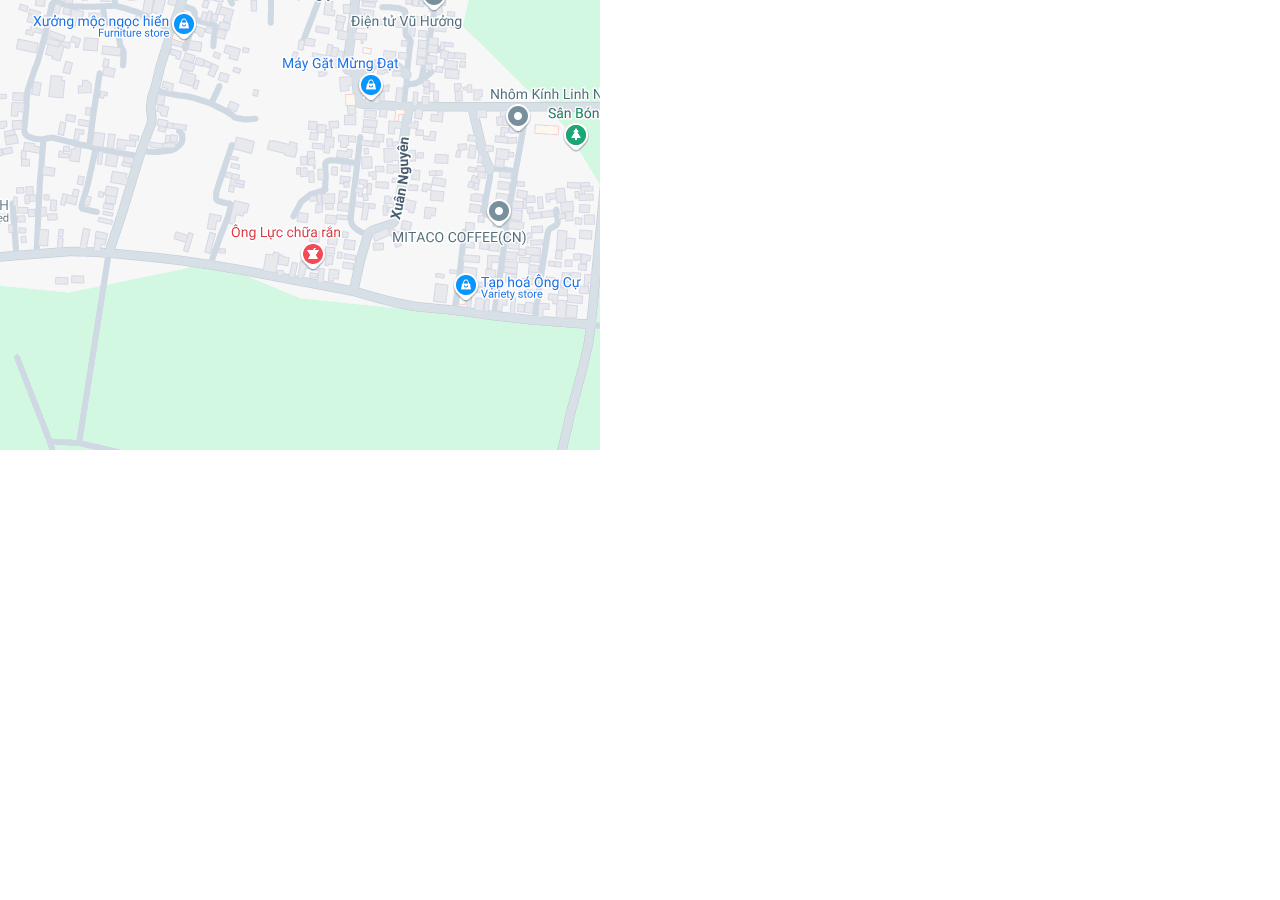
<file: index_2.html>
<!DOCTYPE html><html jstcache="0" data-scrapbook-source="https://www.google.com/maps/embed/v1/place?key=AIzaSyDRvNPGO-lAH1M4097zSlJMKwVH3IeOsYM&amp;q=20%C2%B049%2738.8%22N+106%C2%B003%2746.2%22E&amp;center=20.8274555,106.0602532&amp;zoom=17"><head><meta charset="UTF-8"><style type="text/css">.gm-inset-map{-webkit-box-sizing:border-box;border-radius:3px;border-style:solid;border-width:2px;-webkit-box-shadow:0 2px 6px rgba(0,0,0,.3);box-shadow:0 2px 6px rgba(0,0,0,.3);cursor:pointer;box-sizing:border-box;margin:0;overflow:hidden;padding:0;position:relative}.gm-inset-map:hover{border-width:4px;margin:-2px;width:46px}.gm-inset-dark{background-color:rgb(34,34,34);border-color:rgb(34,34,34)}.gm-inset-light{background-color:white;border-color:white}sentinel{}
</style>
    <style type="text/css">
      html, body, #mapDiv {
        height: 100%;
        margin: 0;
        padding: 0;
      }
    </style>
  <style>.gm-style .icon{background-image:url("");background-size:70px 210px}@media (-webkit-min-device-pixel-ratio:1.2),(min-resolution:1.2dppx),(min-resolution:116dpi){.gm-style .icon{background-image:url("");background-size:70px 210px}}.gm-style .experiment-icon{background-image:url("");background-size:109px 276px}@media (-webkit-min-device-pixel-ratio:1.2),(min-resolution:1.2dppx),(min-resolution:116dpi){.gm-style .experiment-icon{background-image:url("");background-size:109px 276px}}.gm-style .place-card div,.gm-style .place-card a,.gm-style .default-card div,.gm-style .default-card a{color:#5b5b5b;font-family:Roboto,Arial;font-size:12px;-moz-user-select:text;-webkit-user-select:text;-ms-user-select:text;user-select:text}.gm-style .place-card,.gm-style .default-card,.gm-style .directions-card{cursor:default}.gm-style .place-card-large{padding:9px 4px 9px 11px}.gm-style .place-card-medium{width:auto;padding:9px 11px 9px 11px}.gm-style .default-card{padding:5px 14px 5px 14px}.gm-style .place-card a:link,.gm-style .default-card a:link,.gm-style .directions-card a:link{text-decoration:none;color:#1a73e8}.gm-style .place-card a:visited,.gm-style .default-card a:visited,.gm-style .directions-card a:visited{color:#1a73e8}.gm-style .place-card a:hover,.gm-style .default-card a:hover,.gm-style .directions-card a:hover{text-decoration:underline}.gm-style .place-desc-large{width:200px;display:inline-block}.gm-style .place-desc-medium{display:inline-block}.gm-style .place-card .place-name{overflow:hidden;white-space:nowrap;text-overflow:ellipsis;font-weight:500;font-size:14px;color:black}html[dir="rtl"] .gm-style .place-name{padding-right:5px}.gm-style .place-card .address{margin-top:6px}.gm-style .tooltip-anchor{width:100%;position:relative;float:right;z-index:1}.gm-style .navigate .tooltip-anchor{width:50%;display:none}.gm-style .navigate:hover .tooltip-anchor{display:inline}.gm-style .tooltip-anchor>.tooltip-tip-inner,.gm-style .tooltip-anchor>.tooltip-tip-outer{width:0;height:0;border-left:8px solid transparent;border-right:8px solid transparent;background-color:transparent;position:absolute;left:-8px}.gm-style .tooltip-anchor>.tooltip-tip-outer{border-bottom:8px solid #cbcbcb}.gm-style .tooltip-anchor>.tooltip-tip-inner{border-bottom:8px solid white;z-index:1;top:1px}.gm-style .tooltip-content{position:absolute;top:8px;left:-70px;line-height:137%;padding:10px 12px 10px 13px;width:210px;margin:0;border:1px solid #cbcbcb;border:1px solid rgba(0,0,0,0.2);border-radius:2px;box-shadow:0 2px 4px rgba(0,0,0,0.2);background-color:white}html[dir="rtl"] .gm-style .tooltip-content{left:-10px}.gm-style .navigate{display:inline-block;vertical-align:top;height:43px;padding:0 7px}.gm-style .navigate-link{display:block}.gm-style .place-card .navigate-text{margin-top:5px;text-align:center;color:#1a73e8;font-size:12px;max-width:100px;overflow:hidden;white-space:nowrap;text-overflow:ellipsis}.gm-style .place-card .hidden{margin:0;padding:0;height:0;overflow:hidden}.gm-style .navigate-icon{width:22px;height:22px;overflow:hidden;margin:0 auto}.gm-style .navigate-icon{border:0}.gm-style .navigate-separator{display:inline-block;width:1px;height:43px;vertical-align:top;background:-webkit-linear-gradient(top,#fbfbfb,#e2e2e2,#fbfbfb);background:-moz-linear-gradient(top,#fbfbfb,#e2e2e2,#fbfbfb);background:-ms-linear-gradient(top,#fbfbfb,#e2e2e2,#fbfbfb);background:-linear-gradient(top,#fbfbfb,#e2e2e2,#fbfbfb)}.gm-style .review-box{padding-top:5px}.gm-style .place-card .review-box-link{padding-left:8px}.gm-style .place-card .review-number{display:inline-block;color:#5b5b5b;font-weight:500;font-size:14px}.gm-style .review-box .rating-stars{display:inline-block}.gm-style .rating-star{display:inline-block;width:11px;height:11px;overflow:hidden}.gm-style .directions-card{color:#5b5b5b;font-family:Roboto,Arial;background-color:white;-moz-user-select:text;-webkit-user-select:text;-ms-user-select:text;user-select:text}.gm-style .directions-card-medium-large{height:61px;padding:10px 11px}.gm-style .directions-info{padding-left:25px}.gm-style .directions-waypoint{height:20px}.gm-style .directions-address{font-weight:400;font-size:13px;overflow:hidden;white-space:nowrap;text-overflow:ellipsis;color:black}.gm-style .directions-icon{float:left;vertical-align:top;position:relative;top:-1px;height:50px;width:20px}.gm-style .directions-icon div{width:15px;height:45px;overflow:hidden}.gm-style .directions-separator{position:relative;height:1px;margin-top:3px;margin-bottom:4px;background-color:#ccc}.gm-style .navigate-icon{background-position:0 0}.gm-style .navigate:hover .navigate-icon{background-position:48px 0}.gm-style .rating-full-star{background-position:48px 165px}.gm-style .rating-half-star{background-position:35px 165px}html[dir="rtl"] .gm-style .rating-half-star{background-position:10px 165px}.gm-style .rating-empty-star{background-position:23px 165px}.gm-style .directions-icon{background-position:0 144px}.gm-style .info{height:30px;width:30px;background-position:19px 36px}.gm-style .bottom-actions{padding-top:10px}.gm-style .bottom-actions .google-maps-link{display:inline-block}.saved-from-source-link{margin-top:5px;max-width:331px;overflow:hidden;text-overflow:ellipsis;white-space:nowrap}</style><link rel="shortcut icon" href="favicon.ico"><script data-scrapbook-elem="custom-elements-loader">(function (names) { if (!customElements) { return; } for (const name of names) { customElements.define(name, class CustomElement extends HTMLElement {}); } })(["ddict-div"])</script></head>
  <body jstcache="0" style="overflow: hidden;">
    <div id="mapDiv" dir=""><div style="height: 100%; width: 100%;"><div style="overflow: hidden; width: 600px; height: 450px;"><img alt="" src="StaticMapService.GetMapImage.png" style="width: 600px; height: 450px;"></div></div></div>
      
    
    
    
  

<script data-scrapbook-elem="basic-loader">(function () { var k1 = "data-scrapbook-shadowdom", k2 = "data-scrapbook-canvas", k3 = "data-scrapbook-input-indeterminate", k4 = "data-scrapbook-input-checked", k5 = "data-scrapbook-option-selected", k6 = "data-scrapbook-input-value", k7 = "data-scrapbook-textarea-value", k8 = "data-scrapbook-adoptedstylesheets", k9 = /^data-scrapbook-adoptedstylesheet-(\d+)$/, k10 = "data-scrapbook-shadowdom-mode", k11 = "data-scrapbook-shadowdom-clonable", k12 = "data-scrapbook-shadowdom-delegates-focus", k13 = "data-scrapbook-shadowdom-serializable", k14 = "data-scrapbook-shadowdom-slot-assignment", k15 = "data-scrapbook-slot-assigned", k16 = "data-scrapbook-slot-index", k17 = /^scrapbook-slot-index=(\d+)$/; k18 = '/scrapbook-slot-index'; d = document, r = d.documentElement, $s = !!r.attachShadow, $as = !!d.adoptedStyleSheets, $c = !!window.HTMLCanvasElement, $sa = !!d.createElement('slot').assign, sle = [], sls = [], slt = function (r) { if ($sa) { var E = r.childNodes, i, e, s, m; for (i = 0; i < E.length; i++) { e = E[i]; if (e.nodeType === 8) { s = e.nodeValue; if (m = s.match(k17)) { s = e.nextSibling; if (s.nodeType === 3) { sls[m[1]] = s; } r.removeChild(e); i--; } else if (s === k18) { r.removeChild(e); i--; } } } } }, sl = function () { var i = sle.length, j, d, e; while (i--) { d = sle[i]; e = d.elem; d = d.value.split(','); j = d.length; while (j--) { d[j] = sls[parseInt(d[j], 10)]; } try { e.assign.apply(e, d); } catch (ex) { console.error(ex); } } }, asl = (function (r) { var l = [], E, i, e, m, c, j; if ($as) { E = r.attributes; i = E.length; while (i--) { e = E[i]; if (!(m = e.nodeName.match(k9))) { continue; } c = l[m[1]] = new CSSStyleSheet(); r.removeAttribute(m[0]); m = e.nodeValue.split('\n\n'); j = m.length; while (j--) { try { m[j] && c.insertRule(m[j]); } catch (ex) { console.error(ex); } } } } return l; })(r), as = function (d, e) { var l, i, I; if ($as && (l = e.getAttribute(k8)) !== null) { l = l.split(','); for (i = 0, I = l.length; i < I; i++) { d.adoptedStyleSheets.push(asl[l[i]]); } e.removeAttribute(k8); } }, fn = function (r) { var E = r.querySelectorAll ? r.querySelectorAll("*") : r.getElementsByTagName("*"), i = E.length, e, d, s, m; while (i--) { e = E[i]; s = e.shadowRoot; if ($s && (d = e.getAttribute(k1))) { if (!s) { try { s = e.attachShadow({ mode: (m = e.getAttribute(k10)) !== null ? m : 'open', clonable: e.hasAttribute(k11), delegatesFocus: e.hasAttribute(k12), serializable: e.hasAttribute(k13), slotAssignment: (m = e.getAttribute(k14)) !== null ? m : void(0), }); s.innerHTML = d; } catch (ex) { console.error(ex); } } e.removeAttribute(k1); e.removeAttribute(k10); e.removeAttribute(k11); e.removeAttribute(k12); e.removeAttribute(k13); e.removeAttribute(k14); } if ($c && (d = e.getAttribute(k2)) !== null) { (function () { var c = e, g = new Image(); g.onload = function () { c.getContext('2d').drawImage(g, 0, 0); }; g.src = d; })(); e.removeAttribute(k2); } if ((d = e.getAttribute(k3)) !== null) { e.indeterminate = true; e.removeAttribute(k3); } if ((d = e.getAttribute(k4)) !== null) { e.checked = d === 'true'; e.removeAttribute(k4); } if ((d = e.getAttribute(k5)) !== null) { e.selected = d === 'true'; e.removeAttribute(k5); } if ((d = e.getAttribute(k6)) !== null) { e.value = d; e.removeAttribute(k6); } if ((d = e.getAttribute(k7)) !== null) { e.value = d; e.removeAttribute(k7); } if ($sa && (d = e.getAttribute(k15)) !== null) { sle.push({elem: e, value: d}); e.removeAttribute(k15); } if ($sa && (d = e.getAttribute(k16)) !== null) { sls[d] = e; e.removeAttribute(k16); } if (s) { slt(e); as(s, e); fn(s); } } }; as(d, r); fn(d); sl(); })()</script></body><ddict-div style="visibility: visible !important;" data-scrapbook-shadowdom="<style>*,:before,:after{box-sizing:border-box;border-width:0;border-style:solid;border-color:#e5e7eb}:before,:after{--tw-content: &quot;&quot;}html,:host{line-height:1.5;-webkit-text-size-adjust:100%;-moz-tab-size:4;-o-tab-size:4;tab-size:4;font-family:ui-sans-serif,system-ui,sans-serif,&quot;Apple Color Emoji&quot;,&quot;Segoe UI Emoji&quot;,Segoe UI Symbol,&quot;Noto Color Emoji&quot;;font-feature-settings:normal;font-variation-settings:normal;-webkit-tap-highlight-color:transparent}body{margin:0;line-height:inherit}hr{height:0;color:inherit;border-top-width:1px}abbr:where([title]){-webkit-text-decoration:underline dotted;text-decoration:underline dotted}h1,h2,h3,h4,h5,h6{font-size:inherit;font-weight:inherit}a{color:inherit;text-decoration:inherit}b,strong{font-weight:bolder}code,kbd,samp,pre{font-family:ui-monospace,SFMono-Regular,Menlo,Monaco,Consolas,Liberation Mono,Courier New,monospace;font-feature-settings:normal;font-variation-settings:normal;font-size:1em}small{font-size:80%}sub,sup{font-size:75%;line-height:0;position:relative;vertical-align:baseline}sub{bottom:-.25em}sup{top:-.5em}table{text-indent:0;border-color:inherit;border-collapse:collapse}button,input,optgroup,select,textarea{font-family:inherit;font-feature-settings:inherit;font-variation-settings:inherit;font-size:100%;font-weight:inherit;line-height:inherit;letter-spacing:inherit;color:inherit;margin:0;padding:0}button,select{text-transform:none}button,input:where([type=button]),input:where([type=reset]),input:where([type=submit]){-webkit-appearance:button;background-color:transparent;background-image:none}:-moz-focusring{outline:auto}:-moz-ui-invalid{box-shadow:none}progress{vertical-align:baseline}::-webkit-inner-spin-button,::-webkit-outer-spin-button{height:auto}[type=search]{-webkit-appearance:textfield;outline-offset:-2px}::-webkit-search-decoration{-webkit-appearance:none}::-webkit-file-upload-button{-webkit-appearance:button;font:inherit}summary{display:list-item}blockquote,dl,dd,h1,h2,h3,h4,h5,h6,hr,figure,p,pre{margin:0}fieldset{margin:0;padding:0}legend{padding:0}ol,ul,menu{list-style:none;margin:0;padding:0}dialog{padding:0}textarea{resize:vertical}input::-moz-placeholder,textarea::-moz-placeholder{opacity:1;color:#9ca3af}input::placeholder,textarea::placeholder{opacity:1;color:#9ca3af}button,[role=button]{cursor:pointer}:disabled{cursor:default}img,svg,video,canvas,audio,iframe,embed,object{display:block;vertical-align:middle}img,video{max-width:100%;height:auto}[hidden]{display:none}:root,[data-theme]{background-color:var(--fallback-b1,oklch(var(--b1)/1));color:var(--fallback-bc,oklch(var(--bc)/1))}@supports not (color: oklch(0% 0 0)){:root{color-scheme:light;--fallback-p: #491eff;--fallback-pc: #d4dbff;--fallback-s: #ff41c7;--fallback-sc: #fff9fc;--fallback-a: #00cfbd;--fallback-ac: #00100d;--fallback-n: #2b3440;--fallback-nc: #d7dde4;--fallback-b1: #ffffff;--fallback-b2: #e5e6e6;--fallback-b3: #e5e6e6;--fallback-bc: #1f2937;--fallback-in: #00b3f0;--fallback-inc: #000000;--fallback-su: #00ca92;--fallback-suc: #000000;--fallback-wa: #ffc22d;--fallback-wac: #000000;--fallback-er: #ff6f70;--fallback-erc: #000000}@media (prefers-color-scheme: dark){:root{color-scheme:dark;--fallback-p: #7582ff;--fallback-pc: #050617;--fallback-s: #ff71cf;--fallback-sc: #190211;--fallback-a: #00c7b5;--fallback-ac: #000e0c;--fallback-n: #2a323c;--fallback-nc: #a6adbb;--fallback-b1: #1d232a;--fallback-b2: #191e24;--fallback-b3: #15191e;--fallback-bc: #a6adbb;--fallback-in: #00b3f0;--fallback-inc: #000000;--fallback-su: #00ca92;--fallback-suc: #000000;--fallback-wa: #ffc22d;--fallback-wac: #000000;--fallback-er: #ff6f70;--fallback-erc: #000000}}}html{-webkit-tap-highlight-color:transparent}*{scrollbar-color:color-mix(in oklch,currentColor 35%,transparent) transparent}*:hover{scrollbar-color:color-mix(in oklch,currentColor 60%,transparent) transparent}:root{color-scheme:light;--in: 72.06% .191 231.6;--su: 64.8% .15 160;--wa: 84.71% .199 83.87;--er: 71.76% .221 22.18;--pc: 89.824% .06192 275.75;--ac: 15.352% .0368 183.61;--inc: 0% 0 0;--suc: 0% 0 0;--wac: 0% 0 0;--erc: 0% 0 0;--rounded-box: 1rem;--rounded-btn: .5rem;--rounded-badge: 1.9rem;--animation-btn: .25s;--animation-input: .2s;--btn-focus-scale: .95;--border-btn: 1px;--tab-border: 1px;--tab-radius: .5rem;--p: 49.12% .3096 275.75;--s: 69.71% .329 342.55;--sc: 98.71% .0106 342.55;--a: 76.76% .184 183.61;--n: 32.1785% .02476 255.701624;--nc: 89.4994% .011585 252.096176;--b1: 100% 0 0;--b2: 96.1151% 0 0;--b3: 92.4169% .00108 197.137559;--bc: 27.8078% .029596 256.847952}@media (prefers-color-scheme: dark){:root{color-scheme:dark;--in: 72.06% .191 231.6;--su: 64.8% .15 160;--wa: 84.71% .199 83.87;--er: 71.76% .221 22.18;--pc: 13.138% .0392 275.75;--sc: 14.96% .052 342.55;--ac: 14.902% .0334 183.61;--inc: 0% 0 0;--suc: 0% 0 0;--wac: 0% 0 0;--erc: 0% 0 0;--rounded-box: 1rem;--rounded-btn: .5rem;--rounded-badge: 1.9rem;--animation-btn: .25s;--animation-input: .2s;--btn-focus-scale: .95;--border-btn: 1px;--tab-border: 1px;--tab-radius: .5rem;--p: 65.69% .196 275.75;--s: 74.8% .26 342.55;--a: 74.51% .167 183.61;--n: 31.3815% .021108 254.139175;--nc: 74.6477% .0216 264.435964;--b1: 25.3267% .015896 252.417568;--b2: 23.2607% .013807 253.100675;--b3: 21.1484% .01165 254.087939;--bc: 74.6477% .0216 264.435964}}[data-theme=light]{color-scheme:light;--in: 72.06% .191 231.6;--su: 64.8% .15 160;--wa: 84.71% .199 83.87;--er: 71.76% .221 22.18;--pc: 89.824% .06192 275.75;--ac: 15.352% .0368 183.61;--inc: 0% 0 0;--suc: 0% 0 0;--wac: 0% 0 0;--erc: 0% 0 0;--rounded-box: 1rem;--rounded-btn: .5rem;--rounded-badge: 1.9rem;--animation-btn: .25s;--animation-input: .2s;--btn-focus-scale: .95;--border-btn: 1px;--tab-border: 1px;--tab-radius: .5rem;--p: 49.12% .3096 275.75;--s: 69.71% .329 342.55;--sc: 98.71% .0106 342.55;--a: 76.76% .184 183.61;--n: 32.1785% .02476 255.701624;--nc: 89.4994% .011585 252.096176;--b1: 100% 0 0;--b2: 96.1151% 0 0;--b3: 92.4169% .00108 197.137559;--bc: 27.8078% .029596 256.847952}[data-theme=dark]{color-scheme:dark;--in: 72.06% .191 231.6;--su: 64.8% .15 160;--wa: 84.71% .199 83.87;--er: 71.76% .221 22.18;--pc: 13.138% .0392 275.75;--sc: 14.96% .052 342.55;--ac: 14.902% .0334 183.61;--inc: 0% 0 0;--suc: 0% 0 0;--wac: 0% 0 0;--erc: 0% 0 0;--rounded-box: 1rem;--rounded-btn: .5rem;--rounded-badge: 1.9rem;--animation-btn: .25s;--animation-input: .2s;--btn-focus-scale: .95;--border-btn: 1px;--tab-border: 1px;--tab-radius: .5rem;--p: 65.69% .196 275.75;--s: 74.8% .26 342.55;--a: 74.51% .167 183.61;--n: 31.3815% .021108 254.139175;--nc: 74.6477% .0216 264.435964;--b1: 25.3267% .015896 252.417568;--b2: 23.2607% .013807 253.100675;--b3: 21.1484% .01165 254.087939;--bc: 74.6477% .0216 264.435964}*,:before,:after{--tw-border-spacing-x: 0;--tw-border-spacing-y: 0;--tw-translate-x: 0;--tw-translate-y: 0;--tw-rotate: 0;--tw-skew-x: 0;--tw-skew-y: 0;--tw-scale-x: 1;--tw-scale-y: 1;--tw-pan-x: ;--tw-pan-y: ;--tw-pinch-zoom: ;--tw-scroll-snap-strictness: proximity;--tw-gradient-from-position: ;--tw-gradient-via-position: ;--tw-gradient-to-position: ;--tw-ordinal: ;--tw-slashed-zero: ;--tw-numeric-figure: ;--tw-numeric-spacing: ;--tw-numeric-fraction: ;--tw-ring-inset: ;--tw-ring-offset-width: 0px;--tw-ring-offset-color: #fff;--tw-ring-color: rgb(59 130 246 / .5);--tw-ring-offset-shadow: 0 0 #0000;--tw-ring-shadow: 0 0 #0000;--tw-shadow: 0 0 #0000;--tw-shadow-colored: 0 0 #0000;--tw-blur: ;--tw-brightness: ;--tw-contrast: ;--tw-grayscale: ;--tw-hue-rotate: ;--tw-invert: ;--tw-saturate: ;--tw-sepia: ;--tw-drop-shadow: ;--tw-backdrop-blur: ;--tw-backdrop-brightness: ;--tw-backdrop-contrast: ;--tw-backdrop-grayscale: ;--tw-backdrop-hue-rotate: ;--tw-backdrop-invert: ;--tw-backdrop-opacity: ;--tw-backdrop-saturate: ;--tw-backdrop-sepia: ;--tw-contain-size: ;--tw-contain-layout: ;--tw-contain-paint: ;--tw-contain-style: }::backdrop{--tw-border-spacing-x: 0;--tw-border-spacing-y: 0;--tw-translate-x: 0;--tw-translate-y: 0;--tw-rotate: 0;--tw-skew-x: 0;--tw-skew-y: 0;--tw-scale-x: 1;--tw-scale-y: 1;--tw-pan-x: ;--tw-pan-y: ;--tw-pinch-zoom: ;--tw-scroll-snap-strictness: proximity;--tw-gradient-from-position: ;--tw-gradient-via-position: ;--tw-gradient-to-position: ;--tw-ordinal: ;--tw-slashed-zero: ;--tw-numeric-figure: ;--tw-numeric-spacing: ;--tw-numeric-fraction: ;--tw-ring-inset: ;--tw-ring-offset-width: 0px;--tw-ring-offset-color: #fff;--tw-ring-color: rgb(59 130 246 / .5);--tw-ring-offset-shadow: 0 0 #0000;--tw-ring-shadow: 0 0 #0000;--tw-shadow: 0 0 #0000;--tw-shadow-colored: 0 0 #0000;--tw-blur: ;--tw-brightness: ;--tw-contrast: ;--tw-grayscale: ;--tw-hue-rotate: ;--tw-invert: ;--tw-saturate: ;--tw-sepia: ;--tw-drop-shadow: ;--tw-backdrop-blur: ;--tw-backdrop-brightness: ;--tw-backdrop-contrast: ;--tw-backdrop-grayscale: ;--tw-backdrop-hue-rotate: ;--tw-backdrop-invert: ;--tw-backdrop-opacity: ;--tw-backdrop-saturate: ;--tw-backdrop-sepia: ;--tw-contain-size: ;--tw-contain-layout: ;--tw-contain-paint: ;--tw-contain-style: }.avatar.placeholder>div{display:flex;align-items:center;justify-content:center}@media (hover:hover){.link-hover:hover{text-decoration-line:underline}.label a:hover{--tw-text-opacity: 1;color:var(--fallback-bc,oklch(var(--bc)/var(--tw-text-opacity)))}}.btn{display:inline-flex;height:3rem;min-height:3rem;flex-shrink:0;cursor:pointer;-webkit-user-select:none;-moz-user-select:none;user-select:none;flex-wrap:wrap;align-items:center;justify-content:center;border-radius:var(--rounded-btn, .5rem);border-color:transparent;border-color:oklch(var(--btn-color, var(--b2)) / var(--tw-border-opacity));padding-left:1rem;padding-right:1rem;text-align:center;font-size:.875rem;line-height:1em;gap:.5rem;font-weight:600;text-decoration-line:none;transition-duration:.2s;transition-timing-function:cubic-bezier(0,0,.2,1);border-width:var(--border-btn, 1px);transition-property:color,background-color,border-color,opacity,box-shadow,transform;--tw-text-opacity: 1;color:var(--fallback-bc,oklch(var(--bc)/var(--tw-text-opacity)));--tw-shadow: 0 1px 2px 0 rgb(0 0 0 / .05);--tw-shadow-colored: 0 1px 2px 0 var(--tw-shadow-color);box-shadow:var(--tw-ring-offset-shadow, 0 0 #0000),var(--tw-ring-shadow, 0 0 #0000),var(--tw-shadow);outline-color:var(--fallback-bc,oklch(var(--bc)/1));background-color:oklch(var(--btn-color, var(--b2)) / var(--tw-bg-opacity));--tw-bg-opacity: 1;--tw-border-opacity: 1}.btn-disabled,.btn[disabled],.btn:disabled{pointer-events:none}.btn-circle{height:3rem;width:3rem;border-radius:9999px;padding:0}:where(.btn:is(input[type=checkbox])),:where(.btn:is(input[type=radio])){width:auto;-webkit-appearance:none;-moz-appearance:none;appearance:none}.btn:is(input[type=checkbox]):after,.btn:is(input[type=radio]):after{--tw-content: attr(aria-label);content:var(--tw-content)}.card{position:relative;display:flex;flex-direction:column;border-radius:var(--rounded-box, 1rem)}.card:focus{outline:2px solid transparent;outline-offset:2px}.card-body{display:flex;flex:1 1 auto;flex-direction:column;padding:var(--padding-card, 2rem);gap:.5rem}.card-body :where(p){flex-grow:1}.card figure{display:flex;align-items:center;justify-content:center}.card.image-full{display:grid}.card.image-full:before{position:relative;content:&quot;&quot;;z-index:10;border-radius:var(--rounded-box, 1rem);--tw-bg-opacity: 1;background-color:var(--fallback-n,oklch(var(--n)/var(--tw-bg-opacity)));opacity:.75}.card.image-full:before,.card.image-full>*{grid-column-start:1;grid-row-start:1}.card.image-full>figure img{height:100%;-o-object-fit:cover;object-fit:cover}.card.image-full>.card-body{position:relative;z-index:20;--tw-text-opacity: 1;color:var(--fallback-nc,oklch(var(--nc)/var(--tw-text-opacity)))}@media (hover: hover){.btn:hover{--tw-border-opacity: 1;border-color:var(--fallback-b3,oklch(var(--b3)/var(--tw-border-opacity)));--tw-bg-opacity: 1;background-color:var(--fallback-b3,oklch(var(--b3)/var(--tw-bg-opacity)))}@supports (color: color-mix(in oklab,black,black)){.btn:hover{background-color:color-mix(in oklab,oklch(var(--btn-color, var(--b2)) / var(--tw-bg-opacity, 1)) 90%,black);border-color:color-mix(in oklab,oklch(var(--btn-color, var(--b2)) / var(--tw-border-opacity, 1)) 90%,black)}}@supports not (color: oklch(0% 0 0)){.btn:hover{background-color:var(--btn-color, var(--fallback-b2));border-color:var(--btn-color, var(--fallback-b2))}}.btn.glass:hover{--glass-opacity: 25%;--glass-border-opacity: 15%}.btn-ghost:hover{border-color:transparent}@supports (color: oklch(0% 0 0)){.btn-ghost:hover{background-color:var(--fallback-bc,oklch(var(--bc)/.2))}}.btn-outline.btn-primary:hover{--tw-text-opacity: 1;color:var(--fallback-pc,oklch(var(--pc)/var(--tw-text-opacity)))}@supports (color: color-mix(in oklab,black,black)){.btn-outline.btn-primary:hover{background-color:color-mix(in oklab,var(--fallback-p,oklch(var(--p)/1)) 90%,black);border-color:color-mix(in oklab,var(--fallback-p,oklch(var(--p)/1)) 90%,black)}}.btn-disabled:hover,.btn[disabled]:hover,.btn:disabled:hover{--tw-border-opacity: 0;background-color:var(--fallback-n,oklch(var(--n)/var(--tw-bg-opacity)));--tw-bg-opacity: .2;color:var(--fallback-bc,oklch(var(--bc)/var(--tw-text-opacity)));--tw-text-opacity: .2}@supports (color: color-mix(in oklab,black,black)){.btn:is(input[type=checkbox]:checked):hover,.btn:is(input[type=radio]:checked):hover{background-color:color-mix(in oklab,var(--fallback-p,oklch(var(--p)/1)) 90%,black);border-color:color-mix(in oklab,var(--fallback-p,oklch(var(--p)/1)) 90%,black)}}}.form-control{display:flex;flex-direction:column}.label{display:flex;-webkit-user-select:none;-moz-user-select:none;user-select:none;align-items:center;justify-content:space-between;padding:.5rem .25rem}.hero{display:grid;width:100%;place-items:center;background-size:cover;background-position:center}.hero>*{grid-column-start:1;grid-row-start:1}.hero-content{z-index:0;display:flex;align-items:center;justify-content:center;max-width:80rem;gap:1rem;padding:1rem}.input{flex-shrink:1;-webkit-appearance:none;-moz-appearance:none;appearance:none;height:3rem;padding-left:1rem;padding-right:1rem;font-size:1rem;line-height:2;line-height:1.5rem;border-radius:var(--rounded-btn, .5rem);border-width:1px;border-color:transparent;--tw-bg-opacity: 1;background-color:var(--fallback-b1,oklch(var(--b1)/var(--tw-bg-opacity)))}.input[type=number]::-webkit-inner-spin-button,.input-md[type=number]::-webkit-inner-spin-button{margin-top:-1rem;margin-bottom:-1rem;margin-inline-end:-1rem}.join{display:inline-flex;align-items:stretch;border-radius:var(--rounded-btn, .5rem)}.join :where(.join-item){border-start-end-radius:0;border-end-end-radius:0;border-end-start-radius:0;border-start-start-radius:0}.join .join-item:not(:first-child):not(:last-child),.join *:not(:first-child):not(:last-child) .join-item{border-start-end-radius:0;border-end-end-radius:0;border-end-start-radius:0;border-start-start-radius:0}.join .join-item:first-child:not(:last-child),.join *:first-child:not(:last-child) .join-item{border-start-end-radius:0;border-end-end-radius:0}.join .dropdown .join-item:first-child:not(:last-child),.join *:first-child:not(:last-child) .dropdown .join-item{border-start-end-radius:inherit;border-end-end-radius:inherit}.join :where(.join-item:first-child:not(:last-child)),.join :where(*:first-child:not(:last-child) .join-item){border-end-start-radius:inherit;border-start-start-radius:inherit}.join .join-item:last-child:not(:first-child),.join *:last-child:not(:first-child) .join-item{border-end-start-radius:0;border-start-start-radius:0}.join :where(.join-item:last-child:not(:first-child)),.join :where(*:last-child:not(:first-child) .join-item){border-start-end-radius:inherit;border-end-end-radius:inherit}@supports not selector(:has(*)){:where(.join *){border-radius:inherit}}@supports selector(:has(*)){:where(.join *:has(.join-item)){border-radius:inherit}}.link{cursor:pointer;text-decoration-line:underline}.link-hover{text-decoration-line:none}.mask{-webkit-mask-size:contain;mask-size:contain;-webkit-mask-repeat:no-repeat;mask-repeat:no-repeat;-webkit-mask-position:center;mask-position:center}.textarea{min-height:3rem;flex-shrink:1;padding:.5rem 1rem;font-size:.875rem;line-height:1.25rem;line-height:2;border-radius:var(--rounded-btn, .5rem);border-width:1px;border-color:transparent;--tw-bg-opacity: 1;background-color:var(--fallback-b1,oklch(var(--b1)/var(--tw-bg-opacity)))}.toggle{flex-shrink:0;--tglbg: var(--fallback-b1,oklch(var(--b1)/1));--handleoffset: 1.5rem;--handleoffsetcalculator: calc(var(--handleoffset) * -1);--togglehandleborder: 0 0;height:1.5rem;width:3rem;cursor:pointer;-webkit-appearance:none;-moz-appearance:none;appearance:none;border-radius:var(--rounded-badge, 1.9rem);border-width:1px;border-color:currentColor;background-color:currentColor;color:var(--fallback-bc,oklch(var(--bc)/.5));transition:background,box-shadow var(--animation-input, .2s) ease-out;box-shadow:var(--handleoffsetcalculator) 0 0 2px var(--tglbg) inset,0 0 0 2px var(--tglbg) inset,var(--togglehandleborder)}.btm-nav>* .label{font-size:1rem;line-height:1.5rem}@media (prefers-reduced-motion: no-preference){.btn{animation:button-pop var(--animation-btn, .25s) ease-out}}.btn:active:hover,.btn:active:focus{animation:button-pop 0s ease-out;transform:scale(var(--btn-focus-scale, .97))}@supports not (color: oklch(0% 0 0)){.btn{background-color:var(--btn-color, var(--fallback-b2));border-color:var(--btn-color, var(--fallback-b2))}.btn-primary{--btn-color: var(--fallback-p)}}@supports (color: color-mix(in oklab,black,black)){.btn-outline.btn-primary.btn-active{background-color:color-mix(in oklab,var(--fallback-p,oklch(var(--p)/1)) 90%,black);border-color:color-mix(in oklab,var(--fallback-p,oklch(var(--p)/1)) 90%,black)}}.btn:focus-visible{outline-style:solid;outline-width:2px;outline-offset:2px}.btn-primary{--tw-text-opacity: 1;color:var(--fallback-pc,oklch(var(--pc)/var(--tw-text-opacity)));outline-color:var(--fallback-p,oklch(var(--p)/1))}@supports (color: oklch(0% 0 0)){.btn-primary{--btn-color: var(--p)}}.btn.glass{--tw-shadow: 0 0 #0000;--tw-shadow-colored: 0 0 #0000;box-shadow:var(--tw-ring-offset-shadow, 0 0 #0000),var(--tw-ring-shadow, 0 0 #0000),var(--tw-shadow);outline-color:currentColor}.btn.glass.btn-active{--glass-opacity: 25%;--glass-border-opacity: 15%}.btn-ghost{border-width:1px;border-color:transparent;background-color:transparent;color:currentColor;--tw-shadow: 0 0 #0000;--tw-shadow-colored: 0 0 #0000;box-shadow:var(--tw-ring-offset-shadow, 0 0 #0000),var(--tw-ring-shadow, 0 0 #0000),var(--tw-shadow);outline-color:currentColor}.btn-ghost.btn-active{border-color:transparent;background-color:var(--fallback-bc,oklch(var(--bc)/.2))}.btn-outline.btn-primary{--tw-text-opacity: 1;color:var(--fallback-p,oklch(var(--p)/var(--tw-text-opacity)))}.btn-outline.btn-primary.btn-active{--tw-text-opacity: 1;color:var(--fallback-pc,oklch(var(--pc)/var(--tw-text-opacity)))}.btn.btn-disabled,.btn[disabled],.btn:disabled{--tw-border-opacity: 0;background-color:var(--fallback-n,oklch(var(--n)/var(--tw-bg-opacity)));--tw-bg-opacity: .2;color:var(--fallback-bc,oklch(var(--bc)/var(--tw-text-opacity)));--tw-text-opacity: .2}.btn:is(input[type=checkbox]:checked),.btn:is(input[type=radio]:checked){--tw-border-opacity: 1;border-color:var(--fallback-p,oklch(var(--p)/var(--tw-border-opacity)));--tw-bg-opacity: 1;background-color:var(--fallback-p,oklch(var(--p)/var(--tw-bg-opacity)));--tw-text-opacity: 1;color:var(--fallback-pc,oklch(var(--pc)/var(--tw-text-opacity)))}.btn:is(input[type=checkbox]:checked):focus-visible,.btn:is(input[type=radio]:checked):focus-visible{outline-color:var(--fallback-p,oklch(var(--p)/1))}@keyframes button-pop{0%{transform:scale(var(--btn-focus-scale, .98))}40%{transform:scale(1.02)}to{transform:scale(1)}}.card :where(figure:first-child){overflow:hidden;border-start-start-radius:inherit;border-start-end-radius:inherit;border-end-start-radius:unset;border-end-end-radius:unset}.card :where(figure:last-child){overflow:hidden;border-start-start-radius:unset;border-start-end-radius:unset;border-end-start-radius:inherit;border-end-end-radius:inherit}.card:focus-visible{outline:2px solid currentColor;outline-offset:2px}.card.bordered{border-width:1px;--tw-border-opacity: 1;border-color:var(--fallback-b2,oklch(var(--b2)/var(--tw-border-opacity)))}.card.compact .card-body{padding:1rem;font-size:.875rem;line-height:1.25rem}.card.image-full :where(figure){overflow:hidden;border-radius:inherit}@keyframes checkmark{0%{background-position-y:5px}50%{background-position-y:-2px}to{background-position-y:0}}.label-text{font-size:.875rem;line-height:1.25rem;--tw-text-opacity: 1;color:var(--fallback-bc,oklch(var(--bc)/var(--tw-text-opacity)))}.label-text-alt{font-size:.75rem;line-height:1rem;--tw-text-opacity: 1;color:var(--fallback-bc,oklch(var(--bc)/var(--tw-text-opacity)))}.input input{--tw-bg-opacity: 1;background-color:var(--fallback-p,oklch(var(--p)/var(--tw-bg-opacity)));background-color:transparent}.input input:focus{outline:2px solid transparent;outline-offset:2px}.input[list]::-webkit-calendar-picker-indicator{line-height:1em}.input-bordered{border-color:var(--fallback-bc,oklch(var(--bc)/.2))}.input:focus,.input:focus-within{box-shadow:none;border-color:var(--fallback-bc,oklch(var(--bc)/.2));outline-style:solid;outline-width:2px;outline-offset:2px;outline-color:var(--fallback-bc,oklch(var(--bc)/.2))}.input:has(>input[disabled]),.input-disabled,.input:disabled,.input[disabled]{cursor:not-allowed;--tw-border-opacity: 1;border-color:var(--fallback-b2,oklch(var(--b2)/var(--tw-border-opacity)));--tw-bg-opacity: 1;background-color:var(--fallback-b2,oklch(var(--b2)/var(--tw-bg-opacity)));color:var(--fallback-bc,oklch(var(--bc)/.4))}.input:has(>input[disabled])::-moz-placeholder,.input-disabled::-moz-placeholder,.input:disabled::-moz-placeholder,.input[disabled]::-moz-placeholder{color:var(--fallback-bc,oklch(var(--bc)/var(--tw-placeholder-opacity)));--tw-placeholder-opacity: .2}.input:has(>input[disabled])::placeholder,.input-disabled::placeholder,.input:disabled::placeholder,.input[disabled]::placeholder{color:var(--fallback-bc,oklch(var(--bc)/var(--tw-placeholder-opacity)));--tw-placeholder-opacity: .2}.input:has(>input[disabled])>input[disabled]{cursor:not-allowed}.input::-webkit-date-and-time-value{text-align:inherit}.join>:where(*:not(:first-child)){margin-top:0;margin-bottom:0;margin-inline-start:-1px}.join>:where(*:not(:first-child)):is(.btn){margin-inline-start:calc(var(--border-btn) * -1)}.link:focus{outline:2px solid transparent;outline-offset:2px}.link:focus-visible{outline:2px solid currentColor;outline-offset:2px}.mockup-phone .display{overflow:hidden;border-radius:40px;margin-top:-25px}.mockup-browser .mockup-browser-toolbar .input{position:relative;margin-left:auto;margin-right:auto;display:block;height:1.75rem;width:24rem;overflow:hidden;text-overflow:ellipsis;white-space:nowrap;--tw-bg-opacity: 1;background-color:var(--fallback-b2,oklch(var(--b2)/var(--tw-bg-opacity)));padding-left:2rem;direction:ltr}.mockup-browser .mockup-browser-toolbar .input:before{content:&quot;&quot;;position:absolute;left:.5rem;top:50%;aspect-ratio:1 / 1;height:.75rem;--tw-translate-y: -50%;transform:translate(var(--tw-translate-x),var(--tw-translate-y)) rotate(var(--tw-rotate)) skew(var(--tw-skew-x)) skewY(var(--tw-skew-y)) scaleX(var(--tw-scale-x)) scaleY(var(--tw-scale-y));border-radius:9999px;border-width:2px;border-color:currentColor;opacity:.6}.mockup-browser .mockup-browser-toolbar .input:after{content:&quot;&quot;;position:absolute;left:1.25rem;top:50%;height:.5rem;--tw-translate-y: 25%;--tw-rotate: -45deg;transform:translate(var(--tw-translate-x),var(--tw-translate-y)) rotate(var(--tw-rotate)) skew(var(--tw-skew-x)) skewY(var(--tw-skew-y)) scaleX(var(--tw-scale-x)) scaleY(var(--tw-scale-y));border-radius:9999px;border-width:1px;border-color:currentColor;opacity:.6}@keyframes modal-pop{0%{opacity:0}}@keyframes progress-loading{50%{background-position-x:-115%}}@keyframes radiomark{0%{box-shadow:0 0 0 12px var(--fallback-b1,oklch(var(--b1)/1)) inset,0 0 0 12px var(--fallback-b1,oklch(var(--b1)/1)) inset}50%{box-shadow:0 0 0 3px var(--fallback-b1,oklch(var(--b1)/1)) inset,0 0 0 3px var(--fallback-b1,oklch(var(--b1)/1)) inset}to{box-shadow:0 0 0 4px var(--fallback-b1,oklch(var(--b1)/1)) inset,0 0 0 4px var(--fallback-b1,oklch(var(--b1)/1)) inset}}@keyframes rating-pop{0%{transform:translateY(-.125em)}40%{transform:translateY(-.125em)}to{transform:translateY(0)}}@keyframes skeleton{0%{background-position:150%}to{background-position:-50%}}.textarea:focus{box-shadow:none;border-color:var(--fallback-bc,oklch(var(--bc)/.2));outline-style:solid;outline-width:2px;outline-offset:2px;outline-color:var(--fallback-bc,oklch(var(--bc)/.2))}.textarea-primary{--tw-border-opacity: 1;border-color:var(--fallback-p,oklch(var(--p)/var(--tw-border-opacity)))}.textarea-primary:focus{--tw-border-opacity: 1;border-color:var(--fallback-p,oklch(var(--p)/var(--tw-border-opacity)));outline-color:var(--fallback-p,oklch(var(--p)/1))}.textarea-disabled,.textarea:disabled,.textarea[disabled]{cursor:not-allowed;--tw-border-opacity: 1;border-color:var(--fallback-b2,oklch(var(--b2)/var(--tw-border-opacity)));--tw-bg-opacity: 1;background-color:var(--fallback-b2,oklch(var(--b2)/var(--tw-bg-opacity)));color:var(--fallback-bc,oklch(var(--bc)/.4))}.textarea-disabled::-moz-placeholder,.textarea:disabled::-moz-placeholder,.textarea[disabled]::-moz-placeholder{color:var(--fallback-bc,oklch(var(--bc)/var(--tw-placeholder-opacity)));--tw-placeholder-opacity: .2}.textarea-disabled::placeholder,.textarea:disabled::placeholder,.textarea[disabled]::placeholder{color:var(--fallback-bc,oklch(var(--bc)/var(--tw-placeholder-opacity)));--tw-placeholder-opacity: .2}@keyframes toast-pop{0%{transform:scale(.9);opacity:0}to{transform:scale(1);opacity:1}}[dir=rtl] .toggle{--handleoffsetcalculator: calc(var(--handleoffset) * 1)}.toggle:focus-visible{outline-style:solid;outline-width:2px;outline-offset:2px;outline-color:var(--fallback-bc,oklch(var(--bc)/.2))}.toggle:hover{background-color:currentColor}.toggle:checked,.toggle[aria-checked=true]{background-image:none;--handleoffsetcalculator: var(--handleoffset);--tw-text-opacity: 1;color:var(--fallback-bc,oklch(var(--bc)/var(--tw-text-opacity)))}[dir=rtl] .toggle:checked,[dir=rtl] .toggle[aria-checked=true]{--handleoffsetcalculator: calc(var(--handleoffset) * -1)}.toggle:indeterminate{--tw-text-opacity: 1;color:var(--fallback-bc,oklch(var(--bc)/var(--tw-text-opacity)));box-shadow:calc(var(--handleoffset) / 2) 0 0 2px var(--tglbg) inset,calc(var(--handleoffset) / -2) 0 0 2px var(--tglbg) inset,0 0 0 2px var(--tglbg) inset}[dir=rtl] .toggle:indeterminate{box-shadow:calc(var(--handleoffset) / 2) 0 0 2px var(--tglbg) inset,calc(var(--handleoffset) / -2) 0 0 2px var(--tglbg) inset,0 0 0 2px var(--tglbg) inset}.toggle:disabled{cursor:not-allowed;--tw-border-opacity: 1;border-color:var(--fallback-bc,oklch(var(--bc)/var(--tw-border-opacity)));background-color:transparent;opacity:.3;--togglehandleborder: 0 0 0 3px var(--fallback-bc,oklch(var(--bc)/1)) inset, var(--handleoffsetcalculator) 0 0 3px var(--fallback-bc,oklch(var(--bc)/1)) inset}.btn-xs{height:1.5rem;min-height:1.5rem;padding-left:.5rem;padding-right:.5rem;font-size:.75rem}.btn-square:where(.btn-xs){height:1.5rem;width:1.5rem;padding:0}.btn-circle:where(.btn-xs){height:1.5rem;width:1.5rem;border-radius:9999px;padding:0}.btn-circle:where(.btn-sm){height:2rem;width:2rem;border-radius:9999px;padding:0}.btn-circle:where(.btn-md){height:3rem;width:3rem;border-radius:9999px;padding:0}.btn-circle:where(.btn-lg){height:4rem;width:4rem;border-radius:9999px;padding:0}.join.join-vertical{flex-direction:column}.join.join-vertical .join-item:first-child:not(:last-child),.join.join-vertical *:first-child:not(:last-child) .join-item{border-end-start-radius:0;border-end-end-radius:0;border-start-start-radius:inherit;border-start-end-radius:inherit}.join.join-vertical .join-item:last-child:not(:first-child),.join.join-vertical *:last-child:not(:first-child) .join-item{border-start-start-radius:0;border-start-end-radius:0;border-end-start-radius:inherit;border-end-end-radius:inherit}.join.join-horizontal{flex-direction:row}.join.join-horizontal .join-item:first-child:not(:last-child),.join.join-horizontal *:first-child:not(:last-child) .join-item{border-end-end-radius:0;border-start-end-radius:0;border-end-start-radius:inherit;border-start-start-radius:inherit}.join.join-horizontal .join-item:last-child:not(:first-child),.join.join-horizontal *:last-child:not(:first-child) .join-item{border-end-start-radius:0;border-start-start-radius:0;border-end-end-radius:inherit;border-start-end-radius:inherit}.card-compact .card-body{padding:1rem;font-size:.875rem;line-height:1.25rem}.card-normal .card-body{padding:var(--padding-card, 2rem);font-size:1rem;line-height:1.5rem}.join.join-vertical>:where(*:not(:first-child)){margin-left:0;margin-right:0;margin-top:-1px}.join.join-vertical>:where(*:not(:first-child)):is(.btn){margin-top:calc(var(--border-btn) * -1)}.join.join-horizontal>:where(*:not(:first-child)){margin-top:0;margin-bottom:0;margin-inline-start:-1px}.join.join-horizontal>:where(*:not(:first-child)):is(.btn){margin-inline-start:calc(var(--border-btn) * -1)}.absolute{position:absolute}.z-10{z-index:10}.order-2{order:2}.m-0{margin:0}.ml-2{margin-left:.5rem}.mr-2{margin-right:.5rem}.mt-2{margin-top:.5rem}.mt-6{margin-top:1.5rem}.block{display:block}.flex{display:flex}.h-6{height:1.5rem}.min-h-screen{min-height:100vh}.w-12{width:3rem}.w-5{width:1.25rem}.w-6{width:1.5rem}.w-full{width:100%}.max-w-sm{max-width:24rem}.flex-shrink-0{flex-shrink:0}.transform{transform:translate(var(--tw-translate-x),var(--tw-translate-y)) rotate(var(--tw-rotate)) skew(var(--tw-skew-x)) skewY(var(--tw-skew-y)) scaleX(var(--tw-scale-x)) scaleY(var(--tw-scale-y))}.cursor-pointer{cursor:pointer}.flex-row{flex-direction:row}.flex-row-reverse{flex-direction:row-reverse}.flex-col{flex-direction:column}.items-end{align-items:flex-end}.items-center{align-items:center}.justify-center{justify-content:center}.justify-between{justify-content:space-between}.gap-2{gap:.5rem}.rounded-lg{border-radius:.5rem}.border{border-width:1px}.border-t{border-top-width:1px}.border-solid{border-style:solid}.border-\[\#D3D4D9\]{--tw-border-opacity: 1;border-color:rgb(211 212 217 / var(--tw-border-opacity))}.border-neutral-300{--tw-border-opacity: 1;border-color:rgb(212 212 212 / var(--tw-border-opacity))}.bg-base-100{--tw-bg-opacity: 1;background-color:var(--fallback-b1,oklch(var(--b1)/var(--tw-bg-opacity)))}.bg-white{--tw-bg-opacity: 1;background-color:rgb(255 255 255 / var(--tw-bg-opacity))}.p-0{padding:0}.p-1{padding:.25rem}.p-2{padding:.5rem}.p-3{padding:.75rem}.py-6{padding-top:1.5rem;padding-bottom:1.5rem}.pb-1{padding-bottom:.25rem}.pb-2{padding-bottom:.5rem}.pl-10{padding-left:2.5rem}.pt-0{padding-top:0}.pt-2{padding-top:.5rem}.text-center{text-align:center}.text-5xl{font-size:3rem;line-height:1}.text-base{font-size:1rem;line-height:1.5rem}.text-sm{font-size:.875rem;line-height:1.25rem}.font-bold{font-weight:700}.font-normal{font-weight:400}.capitalize{text-transform:capitalize}.italic{font-style:italic}.leading-6{line-height:1.5rem}.leading-tight{line-height:1.25}.text-primary{--tw-text-opacity: 1;color:var(--fallback-p,oklch(var(--p)/var(--tw-text-opacity)))}.text-slate-400{--tw-text-opacity: 1;color:rgb(148 163 184 / var(--tw-text-opacity))}.text-slate-900{--tw-text-opacity: 1;color:rgb(15 23 42 / var(--tw-text-opacity))}.text-textCustom{--tw-text-opacity: 1;color:rgb(26 31 42 / var(--tw-text-opacity))}.shadow-2xl{--tw-shadow: 0 25px 50px -12px rgb(0 0 0 / .25);--tw-shadow-colored: 0 25px 50px -12px var(--tw-shadow-color);box-shadow:var(--tw-ring-offset-shadow, 0 0 #0000),var(--tw-ring-shadow, 0 0 #0000),var(--tw-shadow)}body{width:200%}@media (min-width: 1024px){.lg\:flex-row-reverse{flex-direction:row-reverse}.lg\:text-left{text-align:left}}.shadow-custom[data-v-a0957544],.shadow-custom[data-v-5f316748]{box-shadow:0 0 2rem #0003}</style><ddict-div data-v-app=&quot;&quot;><!----><div></div></ddict-div>"></ddict-div></html>
</file>
